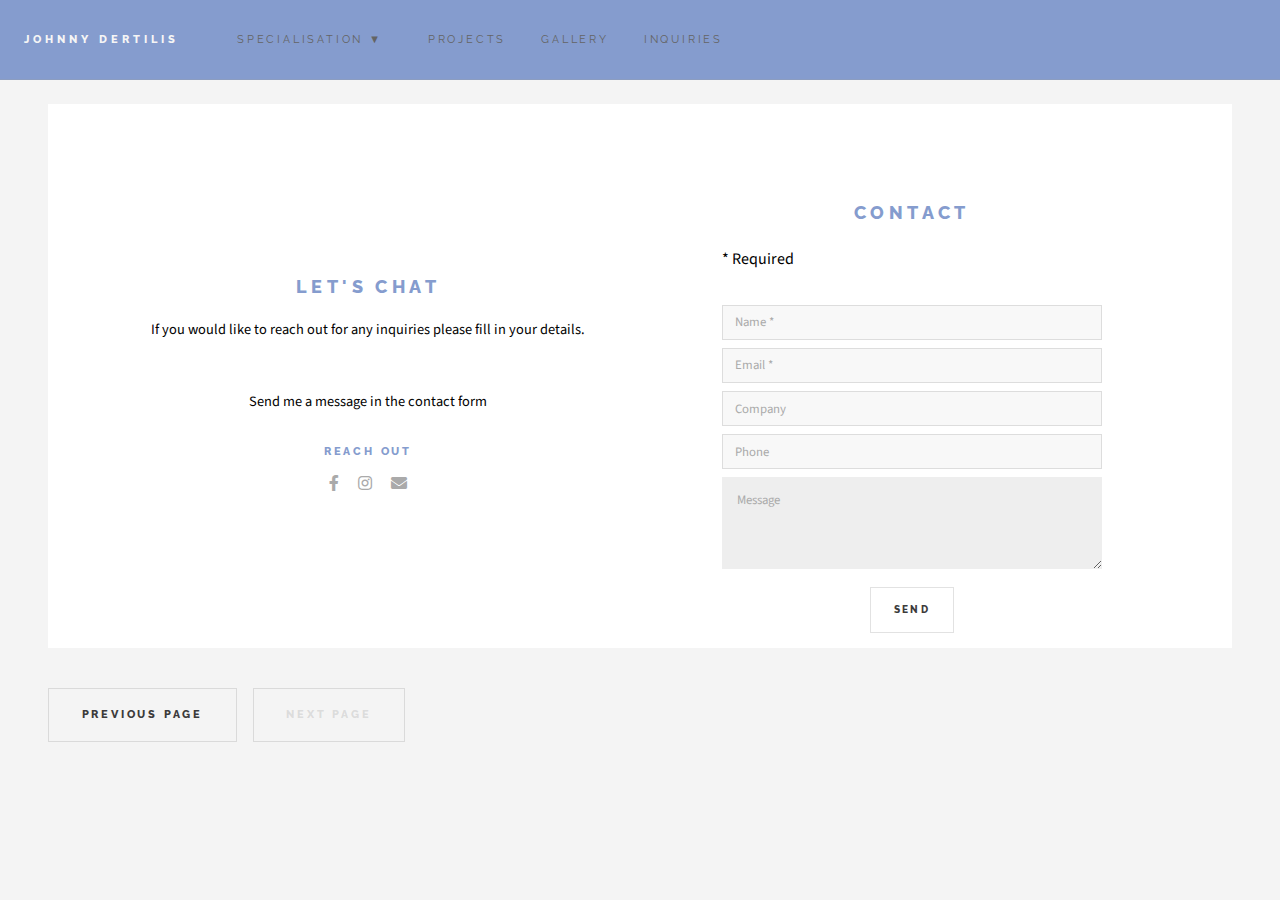
<file: Inquiries.html>
<!DOCTYPE HTML>
<html>
	<head>
		<title>Gallery</title>
		<meta charset="utf-8" />
		<meta name="viewport" content="width=device-width, initial-scale=1, user-scalable=no" />
		<link rel="stylesheet" href="assets/css/main.css" />
	</head>
	<body class="is-preload">

		<!-- Wrapper -->
			<div id="wrapper">

				<!-- Header -->
					<header id="header">
						<h1><a href="index.html">JOHNNY DERTILIS</a></h1>
						<nav class="links">
							<ul>
								<li>
									<div class="dropdown">
										<button.nav class="navbutton">
											<a href="Specialisation.html">Specialisation <span> &#x25BC;</span></a>
											<div class="dropdown-content">
												<a href="Project Ideas.html">Project Ideas</a>
											</div>
										</button.nav>
									</div>
									
								</li>
								<li><a href="Projects.html">Projects</a></li>
								<li><a href="Gallery.html">Gallery</a></li>
								<li><a href="Inquiries.html">Inquiries</a></li>
							</ul>
						</nav>
					</header>

				<!-- Main -->
					<div id="main">
                    <article class="post">
                        
                            <div class="form-container">
                              <div class="left-container">
                                <div class="left-inner-container">
                                <h2>Let's Chat</h2>
                                <p>If you would like to reach out for any inquiries please fill in your details.</p>
                                  <br>
                                  <p>Send me a message in the contact form</p>
								  <section id="footer">
									<h4>Reach Out</h4>
									<ul class="icons">
										<li><a href="https://www.facebook.com/johnnydhsv/" class="icon brands fa-facebook-f"><span class="label">Facebook</span></a></li>
									<li><a href="https://www.instagram.com/johnnydhsv/" class="icon brands fa-instagram"><span class="label">Instagram</span></a></li>
									<li><a href="#" class="icon solid fa-envelope"><span class="label">Email</span></a></li>
									</ul>
								</section>
                              </div>
                                </div>
                              <div class="right-container">
                                <div class="right-inner-container">
                                  <form action="nothingimportant.html">
                                      <h2 class="lg-view">Contact</h2>
                                      <h2 class="sm-view">Let's Chat</h2>
                                      <p>* Required</p>
                                <input type="text" placeholder="Name *"  />
                                <input type="email" placeholder="Email *" />
                                      <input type="text" placeholder="Company" />
                                      <input type="text" placeholder="Phone" />
                                    <textarea rows="3" placeholder="Message"></textarea>
									<button>SEND</button>
                                  </form>
                                </div>
                              </div>
                            
                        </div>
                    </article>

                        <ul class="actions pagination">
                            <li><a href="Gallery.html" class="button large previous">Previous Page</a></li>
                            <li><a href="#" class=" disabled button large next">Next Page</a></li>
                        </ul>
					</div>
                


		<!-- Scripts -->
			<script src="assets/js/jquery.min.js"></script>
			<script src="assets/js/browser.min.js"></script>
			<script src="assets/js/breakpoints.min.js"></script>
			<script src="assets/js/util.js"></script>
			<script src="assets/js/main.js"></script>

	</body>
</html>
</file>
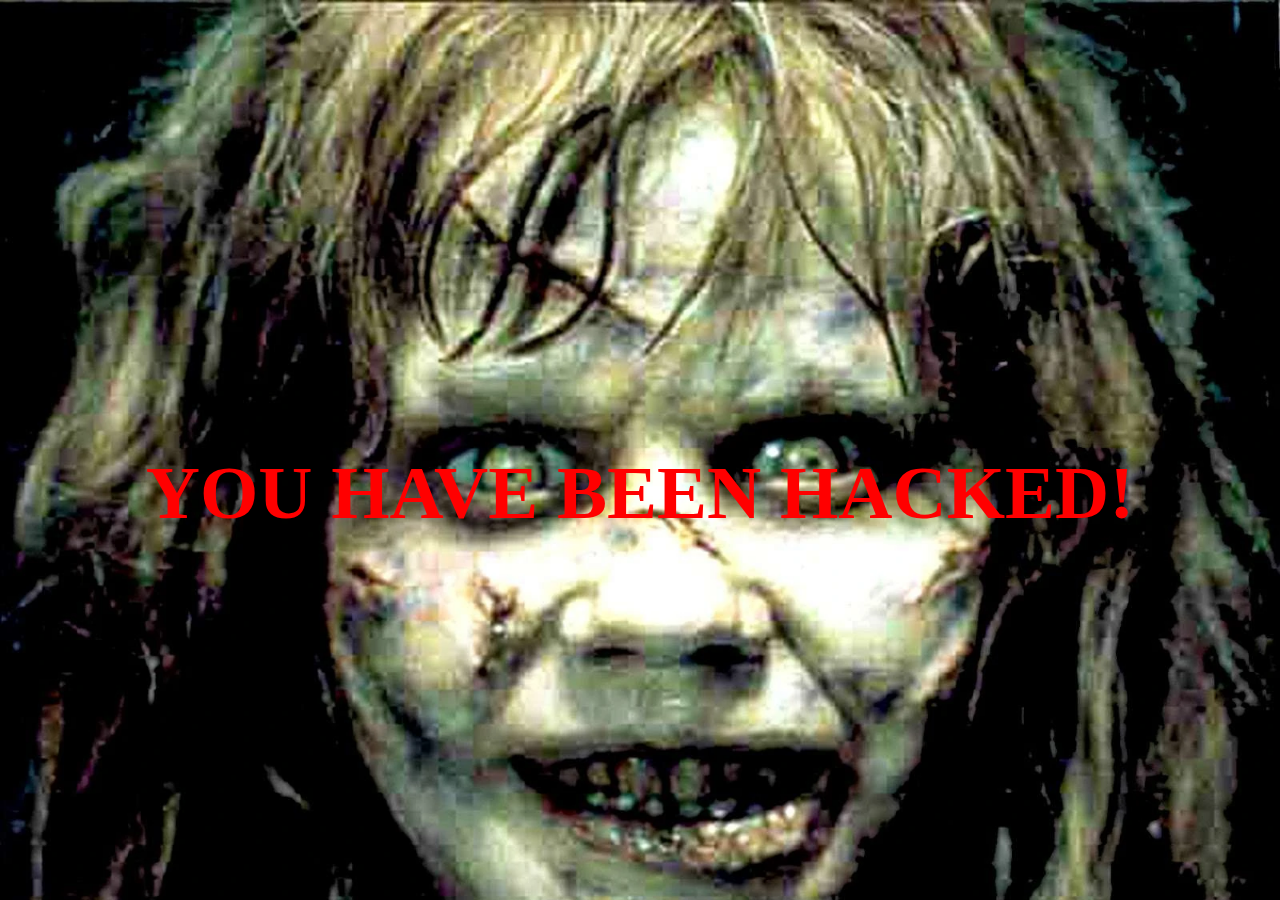
<file: nothingimportant.html>
<!DOCTYPE html>
<html lang="en">
<head>
    <meta charset="UTF-8">
    <meta name="viewport" content="width=device-width, initial-scale=1.0">
    <title>Boo!</title>
    <style> 
    body {background-image: url(scary.webp); 
        background-repeat: no-repeat; background-size: cover;}
    </style>
</head>
<body>
    <H1 style="color: red; text-align: center; margin-top: 450px; font-size: 75px;">YOU HAVE BEEN HACKED!</H1>
</body>
</html>
</file>
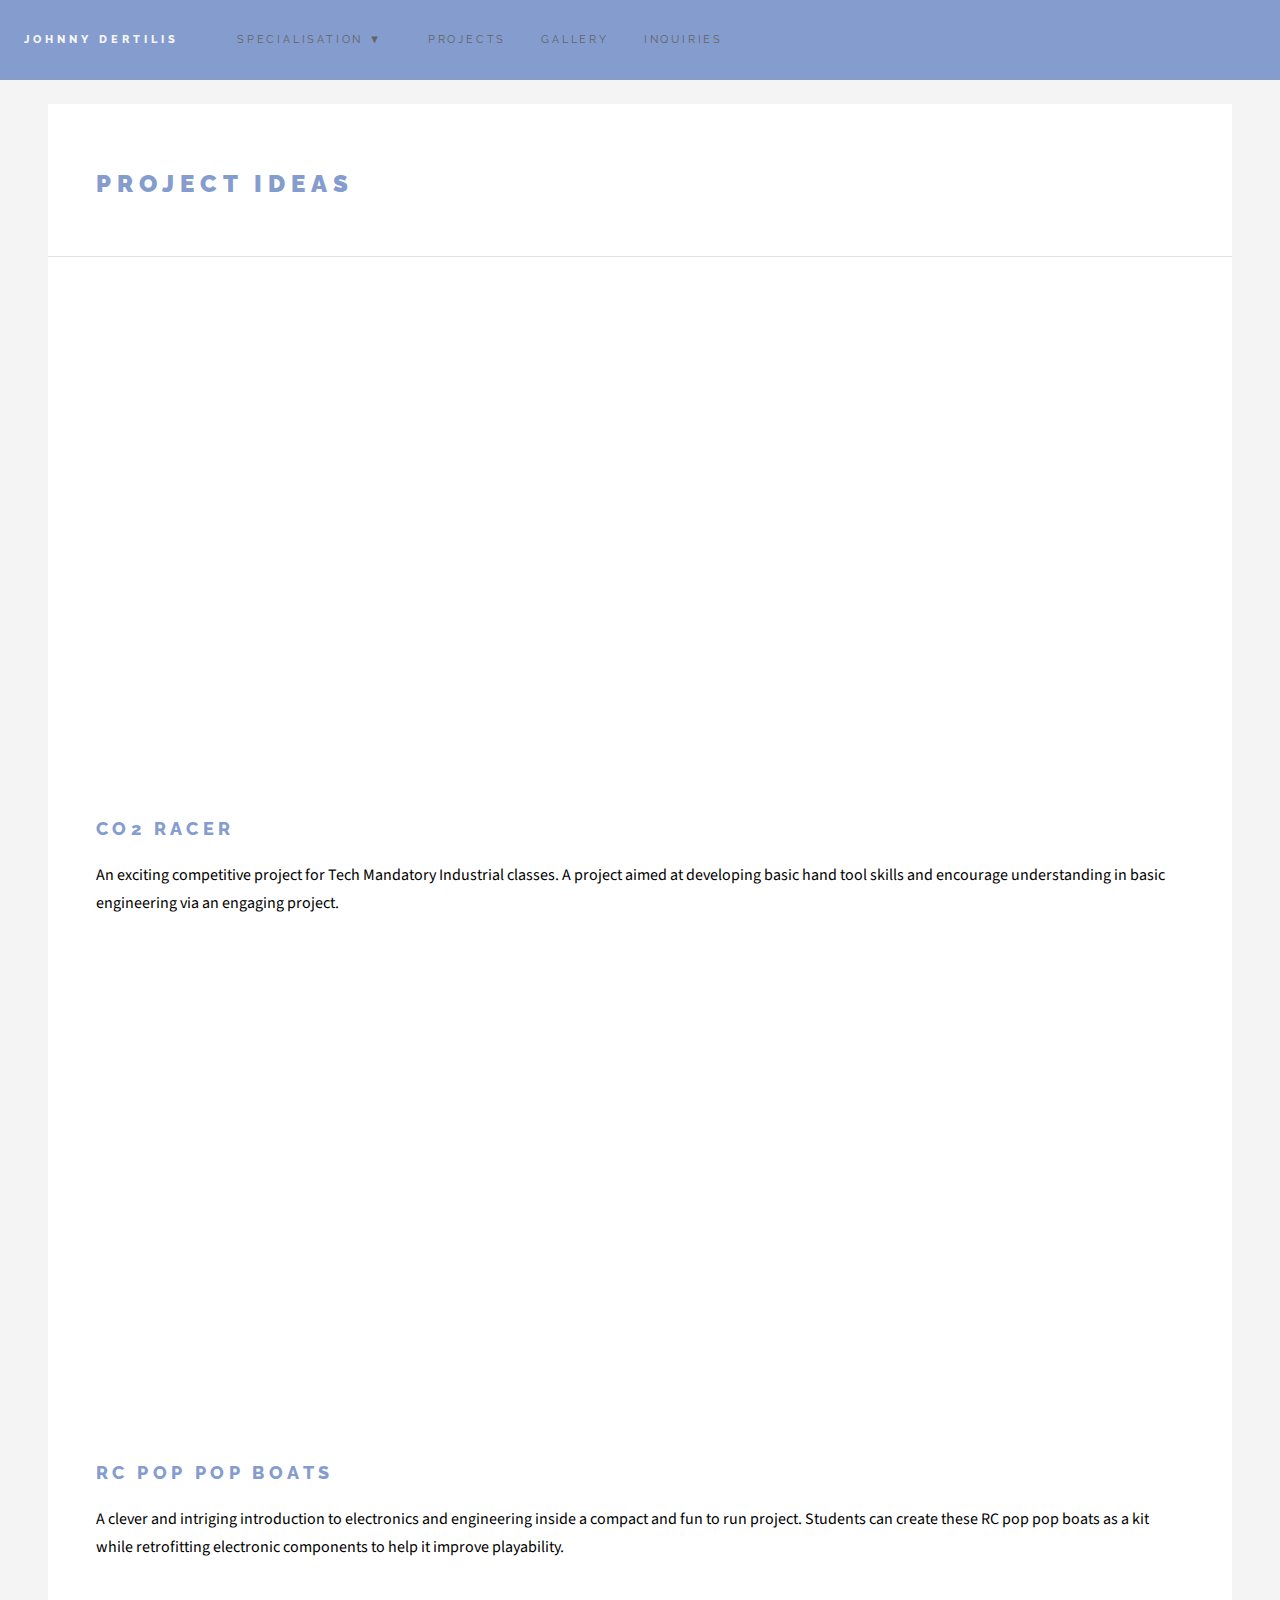
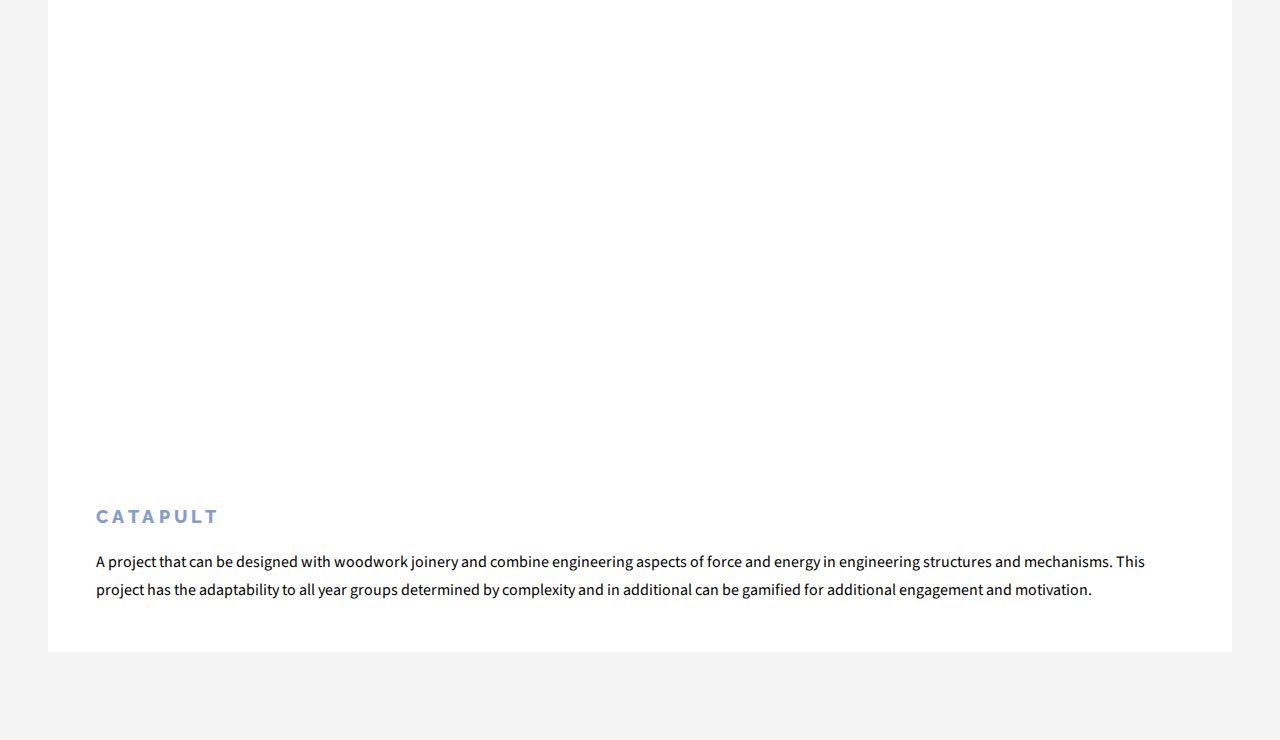
<file: Project Ideas.html>
<!DOCTYPE HTML>
<html>
	<head>
		<title>Project Ideas</title>
		<meta charset="utf-8" />
		<meta name="viewport" content="width=device-width, initial-scale=1, user-scalable=no" />
		<link rel="stylesheet" href="assets/css/main.css" />
	</head>
	<body class="is-preload">

		<!-- Wrapper -->
			<div id="wrapper">

				<!-- Header -->
					<header id="header">
						<h1><a href="index.html">JOHNNY DERTILIS</a></h1>
						<nav class="links">
							<ul>
								<li>
									<div class="dropdown">
										<button.nav class="navbutton">
											<a href="Specialisation.html">Specialisation <span> &#x25BC;</span></a>
											<div class="dropdown-content">
												<a href="Project Ideas.html">Project Ideas</a>
											</div>
										</button.nav>
									</div>
									
								</li>
								<li><a href="Projects.html">Projects</a></li>
								<li><a href="Gallery.html">Gallery</a></li>
								<li><a href="Inquiries.html">Inquiries</a></li>
							</ul>
						</nav>
					</header>

				<!-- Main -->
					<div id="main">

						<!-- Post -->
						<article class="post">
                            
							<header>
									<div class="title">
										<h2>Project Ideas</h2>
									</div>
							</header>
                                
                            <div>
                                <iframe width="100%" height="500px"
								src="https://www.youtube.com/embed/nW6SON-Y0Ww?si=DubxviCOmoqxqNtk" allow="accelerometer; autoplay; clipboard-write; encrypted-media; gyroscope; picture-in-picture; web-share" referrerpolicy="strict-origin-when-cross-origin" allowfullscreen></iframe>
								</iframe>
                                <h2>CO2 Racer</h2>
							    <p>
									An exciting competitive project for Tech Mandatory Industrial classes.
									A project aimed at developing basic hand tool skills and encourage understanding in basic engineering via an engaging project.
								</p>
							 </div>

                            <div>
                                <iframe width="100%" height="500px" 
								src="https://www.youtube.com/embed/3AXupc7oE-g?si=f1d7NJPN-OcsG5yg" title="YouTube video player" frameborder="0" allow="accelerometer; autoplay; clipboard-write; encrypted-media; gyroscope; picture-in-picture; web-share" referrerpolicy="strict-origin-when-cross-origin" allowfullscreen></iframe>
                                <h2>RC Pop Pop Boats</h2>
								<p>
									A clever and intriging introduction to electronics and engineering inside a compact and fun to run project.
									Students can create these RC pop pop boats as a kit while retrofitting electronic components to help it improve playability.
								</p>
							</div>

                            <div>
                            	<iframe width="100%" height="500px"  
								src="https://www.youtube.com/embed/Zg1Pz0WUMW4?si=_LcOWuzFqO0Jxzmj" title="YouTube video player" frameborder="0" allow="accelerometer; autoplay; clipboard-write; encrypted-media; gyroscope; picture-in-picture; web-share" referrerpolicy="strict-origin-when-cross-origin" allowfullscreen></iframe>
                                <h2>Catapult</h2>
							    <p>A project that can be designed with woodwork joinery and combine engineering aspects of force and energy in engineering structures and mechanisms.
								   This project has the adaptability to all year groups determined by complexity and in additional can be gamified for additional engagement and motivation.
								</p>
							 </div>								                              
						</article>


					</div>


		<!-- Scripts -->
			<script src="assets/js/jquery.min.js"></script>
			<script src="assets/js/browser.min.js"></script>
			<script src="assets/js/breakpoints.min.js"></script>
			<script src="assets/js/util.js"></script>
			<script src="assets/js/main.js"></script>

	</body>
</html>
</file>
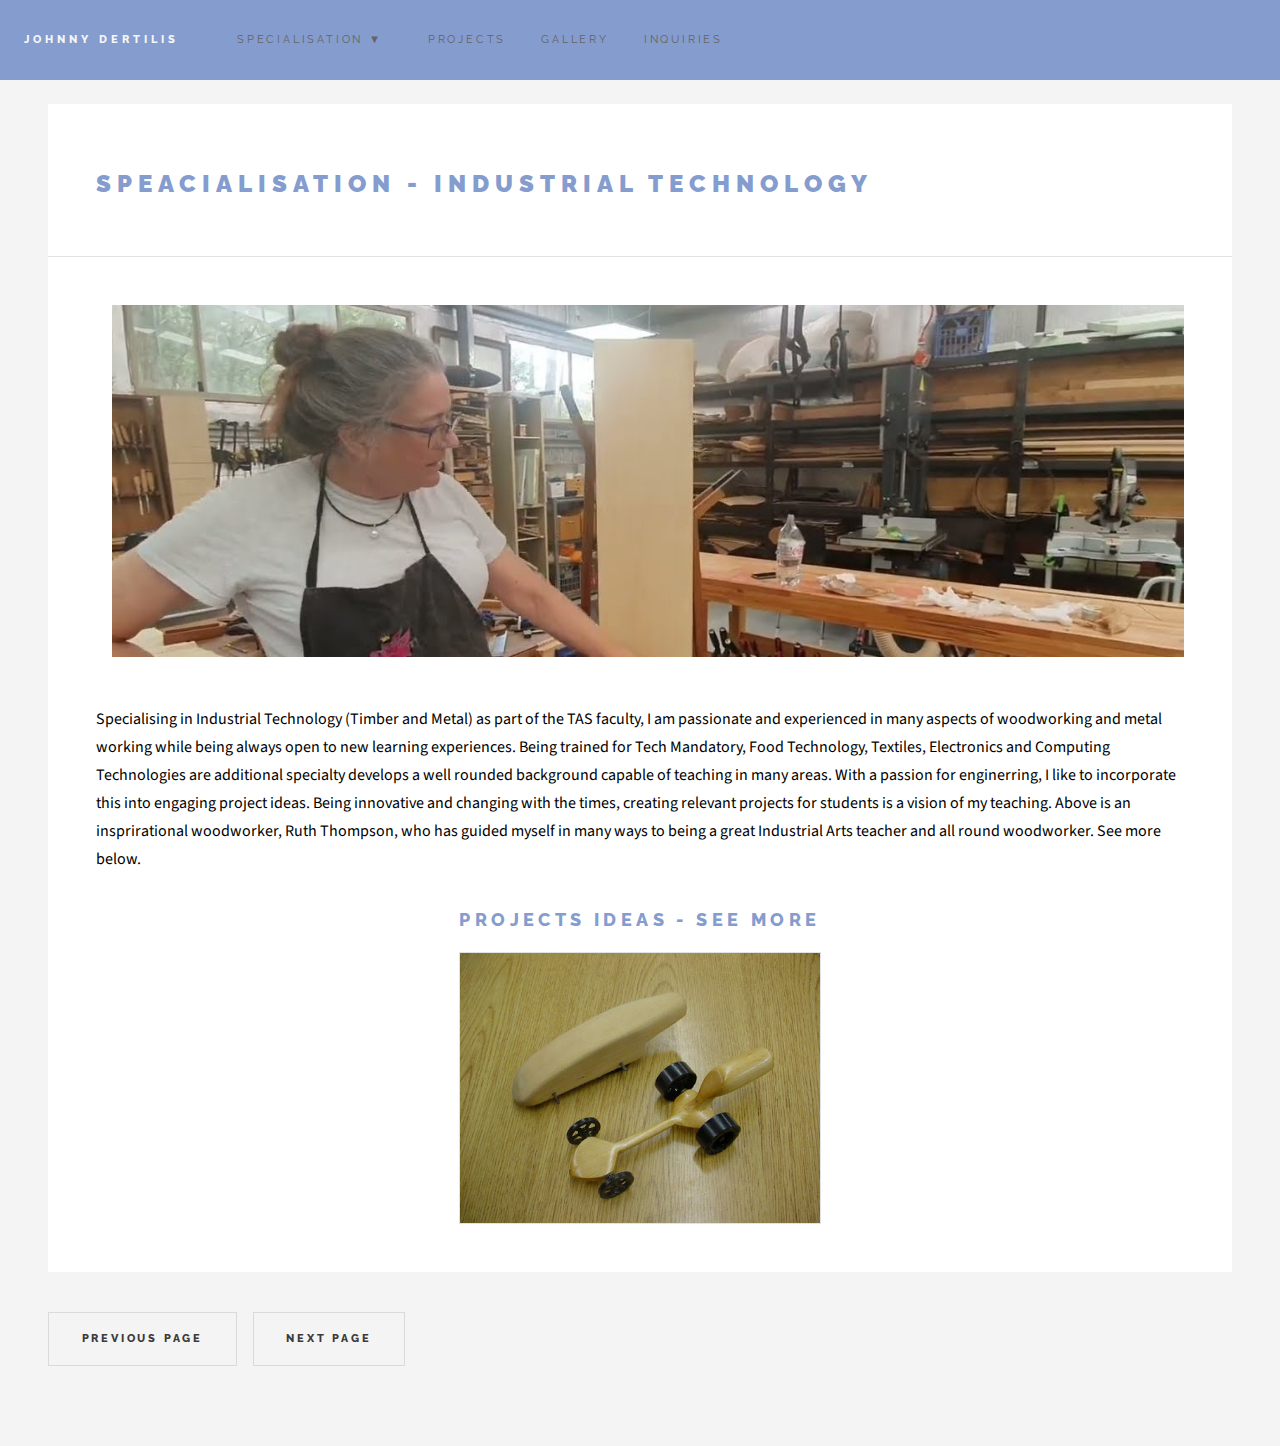
<file: Specialisation.html>
<!DOCTYPE HTML>
<html>
	<head>
		<title>Specialisation</title>
		<meta charset="utf-8" />
		<meta name="viewport" content="width=device-width, initial-scale=1, user-scalable=no" />
		<link rel="stylesheet" href="assets/css/main.css" />
	</head>
	<body class="is-preload">

		<!-- Wrapper -->
			<div id="wrapper">

				<!-- Header -->
					<header id="header">
						<h1><a href="index.html">JOHNNY DERTILIS</a></h1>
						<nav class="links">
							<ul>
								<li>
									<div class="dropdown">
										<button.nav class="navbutton">
											<a href="Specialisation.html">Specialisation <span> &#x25BC;</span></a>
											<div class="dropdown-content">
												<a href="Project Ideas.html">Project Ideas</a>
											</div>
										</button.nav>
									</div>
									
								</li>
								<li><a href="Projects.html">Projects</a></li>
								<li><a href="Gallery.html">Gallery</a></li>
								<li><a href="Inquiries.html">Inquiries</a></li>
							</ul>
						</nav>
					</header>

				<!-- Main -->
					<div id="main">

						<!-- Post -->
							<article class="post">
								<header>
									<div class="title">
										<h2>Speacialisation - Industrial Technology</h2>
									</div>
								</header>
								<ul class="image featured"><img src="ruthy.jpg" alt="" /></ul>
								<p>
									Specialising in Industrial Technology (Timber and Metal) as part of the TAS faculty, I am passionate and experienced in many aspects of woodworking and metal working while being always open to new learning experiences.
									Being trained for Tech Mandatory, Food Technology, Textiles, Electronics and Computing Technologies are additional specialty develops a well rounded background capable of teaching in many areas.
									With a passion for enginerring, I like to incorporate this into engaging project ideas. Being innovative and changing with the times, creating relevant projects for students is a vision of my teaching.
									Above is an insprirational woodworker, Ruth Thompson, who has guided myself in many ways to being a great Industrial Arts teacher and all round woodworker.
									See more below.

								</p>
								<div>
                                    <h2 style="text-align: center">Projects Ideas - <a href="Project Ideas.html"> See More</a></h2>
                                    <div class="postrow">
                                        <!-- Mini Post -->
										<article class="mini-post">
											
											<a href="Project Ideas.html" class="image"><img src="drag.jfif" alt="" style="height: 270px;" /></a>
										</article>


                                    </div>
                                </div>
                            </article>

                        
						<!-- Pagination -->
							<ul class="actions pagination">
								<li><a href="index.html" class="button large previous">Previous Page</a></li>
								<li><a href="Projects.html" class="button large next">Next Page</a></li>
							</ul>

					</div>
                    
			</div>

		<!-- Scripts -->
			<script src="assets/js/jquery.min.js"></script>
			<script src="assets/js/browser.min.js"></script>
			<script src="assets/js/breakpoints.min.js"></script>
			<script src="assets/js/util.js"></script>
			<script src="assets/js/main.js"></script>

	</body>
</html>
</file>
<file: assets/css/main.css>
@import url(fontawesome-all.min.css);
@import url("https://fonts.googleapis.com/css?family=Source+Sans+Pro:400,700|Raleway:400,800,900");

/*
	Future Imperfect by HTML5 UP
	html5up.net | @ajlkn
	Free for personal and commercial use under the CCA 3.0 license (html5up.net/license)
*/

html, body, div, span, applet, object,
iframe, h1, h2, h3, h4, h5, h6, p, blockquote,
pre, a, abbr, acronym, address, big, cite,
code, del, dfn, em, img, ins, kbd, q, s, samp,
small, strike, strong, sub, sup, tt, var, b,
u, i, center, dl, dt, dd, ol, ul, li, fieldset,
form, label, legend, table, caption, tbody,
tfoot, thead, tr, th, td, article, aside,
canvas, details, embed, figure, figcaption,
footer, header, hgroup, menu, nav, output, ruby,
section, summary, time, mark, audio, video {
	margin: 0;
	padding: 0;
	border: 0;
	font-size: 100%;
	font: inherit;
	vertical-align: baseline;}

article, aside, details, figcaption, figure,
footer, header, hgroup, menu, nav, section {
	display: block;}

body {
	line-height: 1;
}

ol, ul {
	list-style: none;
}

blockquote, q {
	quotes: none;
}

	blockquote:before, blockquote:after, q:before, q:after {
		content: '';
		content: none;
	}

table {
	border-collapse: collapse;
	border-spacing: 0;
}

body {
	-webkit-text-size-adjust: none;
}

mark {
	background-color: transparent;
	color: inherit;
}

input::-moz-focus-inner {
	border: 0;
	padding: 0;
}

input, select, textarea {
	-moz-appearance: none;
	-webkit-appearance: none;
	-ms-appearance: none;
	appearance: none;
}

/* Basic */

	@-ms-viewport {
		width: device-width;
	}

	body {
		-ms-overflow-style: scrollbar;
	}

	@media screen and (max-width: 480px) {

		html, body {
			min-width: 320px;
		}

	}

	html {
		box-sizing: border-box;
	}

	*, *:before, *:after {
		box-sizing: inherit;
	}

	body {
		background: #f4f4f4;
	}

		body.is-preload *, body.is-preload *:before, body.is-preload *:after {
			-moz-animation: none !important;
			-webkit-animation: none !important;
			-ms-animation: none !important;
			animation: none !important;
			-moz-transition: none !important;
			-webkit-transition: none !important;
			-ms-transition: none !important;
			transition: none !important;
		}

/* Type */

	body, input, select, textarea {
		color: #646464;
		font-family: "Source Sans Pro", Helvetica, sans-serif;
		font-size: 14pt;
		font-weight: 400;
		line-height: 1.75;
	}

		@media screen and (max-width: 1680px) {

			body, input, select, textarea {
				font-size: 12pt;
			}

		}

		@media screen and (max-width: 1280px) {

			body, input, select, textarea {
				font-size: 12pt;
			}

		}

		@media screen and (max-width: 980px) {

			body, input, select, textarea {
				font-size: 12pt;
			}

		}

		@media screen and (max-width: 736px) {

			body, input, select, textarea {
				font-size: 12pt;
			}

		}

		@media screen and (max-width: 480px) {

			body, input, select, textarea {
				font-size: 12pt;
			}

		}

	a {
		-moz-transition: color 0.2s ease, border-bottom-color 0.2s ease;
		-webkit-transition: color 0.2s ease, border-bottom-color 0.2s ease;
		-ms-transition: color 0.2s ease, border-bottom-color 0.2s ease;
		transition: color 0.2s ease, border-bottom-color 0.2s ease;
		border-bottom: dotted 1px rgba(160, 160, 160, 0.65);
		color: inherit;
		text-decoration: none;
	}

		a:before {
			-moz-transition: color 0.2s ease;
			-webkit-transition: color 0.2s ease;
			-ms-transition: color 0.2s ease;
			transition: color 0.2s ease;
		}

		a:hover {
			border-bottom-color: transparent;
			color: khaki !important;
		}

			a:hover:before {
				color: khaki !important;
			}

	strong, b {
		color: #3c3b3b;
		font-weight: 700;
	}

	em, i {
		font-style: italic;
	}

	p {
		margin: 0 0 2em 0;
		color: black;
	}

	h1, h2, h3, h4, h5, h6 {
		color: whitesmoke;
		font-family: "Raleway", Helvetica, sans-serif;
		font-weight: 800;
		letter-spacing: 0.25em;
		line-height: 1.65;
		margin: 0 0 1em 0;
		text-transform: uppercase;
	}

		h1 a, h2 a, h3 a, h4 a, h5 a, h6 a {
			color: inherit;
			border-bottom: 0;
		}

	h2 {
		color: #859cce;
		font-size: 1.1em;
	}

	h3 {
		font-size: 0.9em;
	}

	h4 {
		color: #859cce;
		font-size: 0.7em;
	}

	h5 {
		font-size: 0.7em;
	}

	h6 {
		font-size: 0.7em;
	}

	sub {
		font-size: 0.8em;
		position: relative;
		top: 0.5em;
	}

	sup {
		font-size: 0.8em;
		position: relative;
		top: -0.5em;
	}

	blockquote {
		border-left: solid 4px rgba(160, 160, 160, 0.3);
		font-style: italic;
		margin: 0 0 2em 0;
		padding: 0.5em 0 0.5em 2em;
	}

	code {
		background: rgba(160, 160, 160, 0.075);
		border: solid 1px rgba(160, 160, 160, 0.3);
		font-family: "Courier New", monospace;
		font-size: 0.9em;
		margin: 0 0.25em;
		padding: 0.25em 0.65em;
	}

	pre {
		-webkit-overflow-scrolling: touch;
		font-family: "Courier New", monospace;
		font-size: 0.9em;
		margin: 0 0 2em 0;
	}

		pre code {
			display: block;
			line-height: 1.75em;
			padding: 1em 1.5em;
			overflow-x: auto;
		}

	hr {
		border: 0;
		border-bottom: solid 1px rgba(160, 160, 160, 0.3);
		margin: 2em 0;
	}

		hr.major {
			margin: 3em 0;
		}

	.align-left {
		text-align: left;
	}

	.align-center {
		text-align: center;
	}

	.align-right {
		text-align: right;
	}


/* Row */
	.responsive {
		padding: 0 6px;
		float: left;
		width: 24.99999%;
  }
  
  @media only screen and (max-width: 700px) {
	.responsive {
	  width: 49.99999%;
	  margin: 6px 0;
	}
  }
  
  @media only screen and (max-width: 500px) {
	.responsive {
	  width: 100%;
	}
  }
  
  .clearfix:after {
	content: "";
	display: table;
	clear: both;
  }

	.galleryrow {
		display: flex;
		flex-wrap: wrap;
		padding-bottom: 25px;
	  }
	  
	  .column {
		flex: 50%;
	  }
	  
	  .column img {
		margin: 20px;
		vertical-align: middle;
		width: 95%;
	  }

	.row {
		display: flex;
		flex-wrap: wrap;
		box-sizing: border-box;
		align-items: stretch;
	}

		.row > * {
			box-sizing: border-box;
		}

		.row.gtr-uniform > * > :last-child {
			margin-bottom: 0;
		}

		.row.aln-left {
			justify-content: flex-start;
		}

		.row.aln-center {
			justify-content: center;
		}

		.row.aln-right {
			justify-content: flex-end;
		}

		.row.aln-top {
			align-items: flex-start;
		}

		.row.aln-middle {
			align-items: center;
		}

		.row.aln-bottom {
			align-items: flex-end;
		}

		.row > .imp {
			order: -1;
		}

		.row > .col-1 {
			width: 8.33333%;
		}

		.row > .off-1 {
			margin-left: 8.33333%;
		}

		.row > .col-2 {
			width: 16.66667%;
		}

		.row > .off-2 {
			margin-left: 16.66667%;
		}

		.row > .col-3 {
			width: 25%;
		}

		.row > .off-3 {
			margin-left: 25%;
		}

		.row > .col-4 {
			width: 33.33333%;
		}

		.row > .off-4 {
			margin-left: 33.33333%;
		}

		.row > .col-5 {
			width: 41.66667%;
		}

		.row > .off-5 {
			margin-left: 41.66667%;
		}

		.row > .col-6 {
			width: 50%;
		}

		.row > .off-6 {
			margin-left: 50%;
		}

		.row > .col-7 {
			width: 58.33333%;
		}

		.row > .off-7 {
			margin-left: 58.33333%;
		}

		.row > .col-8 {
			width: 66.66667%;
		}

		.row > .off-8 {
			margin-left: 66.66667%;
		}

		.row > .col-9 {
			width: 75%;
		}

		.row > .off-9 {
			margin-left: 75%;
		}

		.row > .col-10 {
			width: 83.33333%;
		}

		.row > .off-10 {
			margin-left: 83.33333%;
		}

		.row > .col-11 {
			width: 91.66667%;
		}

		.row > .off-11 {
			margin-left: 91.66667%;
		}

		.row > .col-12 {
			width: 100%;
		}

		.row > .off-12 {
			margin-left: 100%;
		}

		.row.gtr-0 {
			margin-top: 0;
			margin-left: 0em;
		}

			.row.gtr-0 > * {
				padding: 0 0 0 0em;
			}

			.row.gtr-0.gtr-uniform {
				margin-top: 0em;
			}

				.row.gtr-0.gtr-uniform > * {
					padding-top: 0em;
				}

		.row.gtr-25 {
			margin-top: 0;
			margin-left: -0.25em;
		}

			.row.gtr-25 > * {
				padding: 0 0 0 0.25em;
			}

			.row.gtr-25.gtr-uniform {
				margin-top: -0.25em;
			}

				.row.gtr-25.gtr-uniform > * {
					padding-top: 0.25em;
				}

		.row.gtr-50 {
			margin-top: 0;
			margin-left: -0.5em;
		}

			.row.gtr-50 > * {
				padding: 0 0 0 0.5em;
			}

			.row.gtr-50.gtr-uniform {
				margin-top: -0.5em;
			}

				.row.gtr-50.gtr-uniform > * {
					padding-top: 0.5em;
				}

		.row {
			margin-top: 0;
			margin-left: -1em;
		}

			.row > * {
				padding: 0 0 0 1em;
			}

			.row.gtr-uniform {
				margin-top: -1em;
			}

				.row.gtr-uniform > * {
					padding-top: 1em;
				}

		.row.gtr-150 {
			margin-top: 0;
			margin-left: -1.5em;
		}

			.row.gtr-150 > * {
				padding: 0 0 0 1.5em;
			}

			.row.gtr-150.gtr-uniform {
				margin-top: -1.5em;
			}

				.row.gtr-150.gtr-uniform > * {
					padding-top: 1.5em;
				}

		.row.gtr-200 {
			margin-top: 0;
			margin-left: -2em;
		}

			.row.gtr-200 > * {
				padding: 0 0 0 2em;
			}

			.row.gtr-200.gtr-uniform {
				margin-top: -2em;
			}

				.row.gtr-200.gtr-uniform > * {
					padding-top: 2em;
				}

		@media screen and (max-width: 1680px) {

			.row {
				display: flex;
				flex-wrap: wrap;
				box-sizing: border-box;
				align-items: stretch;
			}

				.row > * {
					box-sizing: border-box;
				}

				.row.gtr-uniform > * > :last-child {
					margin-bottom: 0;
				}

				.row.aln-left {
					justify-content: flex-start;
				}

				.row.aln-center {
					justify-content: center;
				}

				.row.aln-right {
					justify-content: flex-end;
				}

				.row.aln-top {
					align-items: flex-start;
				}

				.row.aln-middle {
					align-items: center;
				}

				.row.aln-bottom {
					align-items: flex-end;
				}

				.row > .imp-xlarge {
					order: -1;
				}

				.row > .col-1-xlarge {
					width: 8.33333%;
				}

				.row > .off-1-xlarge {
					margin-left: 8.33333%;
				}

				.row > .col-2-xlarge {
					width: 16.66667%;
				}

				.row > .off-2-xlarge {
					margin-left: 16.66667%;
				}

				.row > .col-3-xlarge {
					width: 25%;
				}

				.row > .off-3-xlarge {
					margin-left: 25%;
				}

				.row > .col-4-xlarge {
					width: 33.33333%;
				}

				.row > .off-4-xlarge {
					margin-left: 33.33333%;
				}

				.row > .col-5-xlarge {
					width: 41.66667%;
				}

				.row > .off-5-xlarge {
					margin-left: 41.66667%;
				}

				.row > .col-6-xlarge {
					width: 50%;
				}

				.row > .off-6-xlarge {
					margin-left: 50%;
				}

				.row > .col-7-xlarge {
					width: 58.33333%;
				}

				.row > .off-7-xlarge {
					margin-left: 58.33333%;
				}

				.row > .col-8-xlarge {
					width: 66.66667%;
				}

				.row > .off-8-xlarge {
					margin-left: 66.66667%;
				}

				.row > .col-9-xlarge {
					width: 75%;
				}

				.row > .off-9-xlarge {
					margin-left: 75%;
				}

				.row > .col-10-xlarge {
					width: 83.33333%;
				}

				.row > .off-10-xlarge {
					margin-left: 83.33333%;
				}

				.row > .col-11-xlarge {
					width: 91.66667%;
				}

				.row > .off-11-xlarge {
					margin-left: 91.66667%;
				}

				.row > .col-12-xlarge {
					width: 100%;
				}

				.row > .off-12-xlarge {
					margin-left: 100%;
				}

				.row.gtr-0 {
					margin-top: 0;
					margin-left: 0em;
				}

					.row.gtr-0 > * {
						padding: 0 0 0 0em;
					}

					.row.gtr-0.gtr-uniform {
						margin-top: 0em;
					}

						.row.gtr-0.gtr-uniform > * {
							padding-top: 0em;
						}

				.row.gtr-25 {
					margin-top: 0;
					margin-left: -0.25em;
				}

					.row.gtr-25 > * {
						padding: 0 0 0 0.25em;
					}

					.row.gtr-25.gtr-uniform {
						margin-top: -0.25em;
					}

						.row.gtr-25.gtr-uniform > * {
							padding-top: 0.25em;
						}

				.row.gtr-50 {
					margin-top: 0;
					margin-left: -0.5em;
				}

					.row.gtr-50 > * {
						padding: 0 0 0 0.5em;
					}

					.row.gtr-50.gtr-uniform {
						margin-top: -0.5em;
					}

						.row.gtr-50.gtr-uniform > * {
							padding-top: 0.5em;
						}

				.row {
					margin-top: 0;
					margin-left: -1em;
				}

					.row > * {
						padding: 0 0 0 1em;
					}

					.row.gtr-uniform {
						margin-top: -1em;
					}

						.row.gtr-uniform > * {
							padding-top: 1em;
						}

				.row.gtr-150 {
					margin-top: 0;
					margin-left: -1.5em;
				}

					.row.gtr-150 > * {
						padding: 0 0 0 1.5em;
					}

					.row.gtr-150.gtr-uniform {
						margin-top: -1.5em;
					}

						.row.gtr-150.gtr-uniform > * {
							padding-top: 1.5em;
						}

				.row.gtr-200 {
					margin-top: 0;
					margin-left: -2em;
				}

					.row.gtr-200 > * {
						padding: 0 0 0 2em;
					}

					.row.gtr-200.gtr-uniform {
						margin-top: -2em;
					}

						.row.gtr-200.gtr-uniform > * {
							padding-top: 2em;
						}

		}

		@media screen and (max-width: 1280px) {

			.row {
				display: flex;
				flex-wrap: wrap;
				box-sizing: border-box;
				align-items: stretch;
			}

				.row > * {
					box-sizing: border-box;
				}

				.row.gtr-uniform > * > :last-child {
					margin-bottom: 0;
				}

				.row.aln-left {
					justify-content: flex-start;
				}

				.row.aln-center {
					justify-content: center;
				}

				.row.aln-right {
					justify-content: flex-end;
				}

				.row.aln-top {
					align-items: flex-start;
				}

				.row.aln-middle {
					align-items: center;
				}

				.row.aln-bottom {
					align-items: flex-end;
				}

				.row > .imp-large {
					order: -1;
				}

				.row > .col-1-large {
					width: 8.33333%;
				}

				.row > .off-1-large {
					margin-left: 8.33333%;
				}

				.row > .col-2-large {
					width: 16.66667%;
				}

				.row > .off-2-large {
					margin-left: 16.66667%;
				}

				.row > .col-3-large {
					width: 25%;
				}

				.row > .off-3-large {
					margin-left: 25%;
				}

				.row > .col-4-large {
					width: 33.33333%;
				}

				.row > .off-4-large {
					margin-left: 33.33333%;
				}

				.row > .col-5-large {
					width: 41.66667%;
				}

				.row > .off-5-large {
					margin-left: 41.66667%;
				}

				.row > .col-6-large {
					width: 50%;
				}

				.row > .off-6-large {
					margin-left: 50%;
				}

				.row > .col-7-large {
					width: 58.33333%;
				}

				.row > .off-7-large {
					margin-left: 58.33333%;
				}

				.row > .col-8-large {
					width: 66.66667%;
				}

				.row > .off-8-large {
					margin-left: 66.66667%;
				}

				.row > .col-9-large {
					width: 75%;
				}

				.row > .off-9-large {
					margin-left: 75%;
				}

				.row > .col-10-large {
					width: 83.33333%;
				}

				.row > .off-10-large {
					margin-left: 83.33333%;
				}

				.row > .col-11-large {
					width: 91.66667%;
				}

				.row > .off-11-large {
					margin-left: 91.66667%;
				}

				.row > .col-12-large {
					width: 100%;
				}

				.row > .off-12-large {
					margin-left: 100%;
				}

				.row.gtr-0 {
					margin-top: 0;
					margin-left: 0em;
				}

					.row.gtr-0 > * {
						padding: 0 0 0 0em;
					}

					.row.gtr-0.gtr-uniform {
						margin-top: 0em;
					}

						.row.gtr-0.gtr-uniform > * {
							padding-top: 0em;
						}

				.row.gtr-25 {
					margin-top: 0;
					margin-left: -0.25em;
				}

					.row.gtr-25 > * {
						padding: 0 0 0 0.25em;
					}

					.row.gtr-25.gtr-uniform {
						margin-top: -0.25em;
					}

						.row.gtr-25.gtr-uniform > * {
							padding-top: 0.25em;
						}

				.row.gtr-50 {
					margin-top: 0;
					margin-left: -0.5em;
				}

					.row.gtr-50 > * {
						padding: 0 0 0 0.5em;
					}

					.row.gtr-50.gtr-uniform {
						margin-top: -0.5em;
					}

						.row.gtr-50.gtr-uniform > * {
							padding-top: 0.5em;
						}

				.row {
					margin-top: 0;
					margin-left: -1em;
				}

					.row > * {
						padding: 0 0 0 1em;
					}

					.row.gtr-uniform {
						margin-top: -1em;
					}

						.row.gtr-uniform > * {
							padding-top: 1em;
						}

				.row.gtr-150 {
					margin-top: 0;
					margin-left: -1.5em;
				}

					.row.gtr-150 > * {
						padding: 0 0 0 1.5em;
					}

					.row.gtr-150.gtr-uniform {
						margin-top: -1.5em;
					}

						.row.gtr-150.gtr-uniform > * {
							padding-top: 1.5em;
						}

				.row.gtr-200 {
					margin-top: 0;
					margin-left: -2em;
				}

					.row.gtr-200 > * {
						padding: 0 0 0 2em;
					}

					.row.gtr-200.gtr-uniform {
						margin-top: -2em;
					}

						.row.gtr-200.gtr-uniform > * {
							padding-top: 2em;
						}

		}

		@media screen and (max-width: 980px) {

			.row {
				display: flex;
				flex-wrap: wrap;
				box-sizing: border-box;
				align-items: stretch;
			}

				.row > * {
					box-sizing: border-box;
				}

				.row.gtr-uniform > * > :last-child {
					margin-bottom: 0;
				}

				.row.aln-left {
					justify-content: flex-start;
				}

				.row.aln-center {
					justify-content: center;
				}

				.row.aln-right {
					justify-content: flex-end;
				}

				.row.aln-top {
					align-items: flex-start;
				}

				.row.aln-middle {
					align-items: center;
				}

				.row.aln-bottom {
					align-items: flex-end;
				}

				.row > .imp-medium {
					order: -1;
				}

				.row > .col-1-medium {
					width: 8.33333%;
				}

				.row > .off-1-medium {
					margin-left: 8.33333%;
				}

				.row > .col-2-medium {
					width: 16.66667%;
				}

				.row > .off-2-medium {
					margin-left: 16.66667%;
				}

				.row > .col-3-medium {
					width: 25%;
				}

				.row > .off-3-medium {
					margin-left: 25%;
				}

				.row > .col-4-medium {
					width: 33.33333%;
				}

				.row > .off-4-medium {
					margin-left: 33.33333%;
				}

				.row > .col-5-medium {
					width: 41.66667%;
				}

				.row > .off-5-medium {
					margin-left: 41.66667%;
				}

				.row > .col-6-medium {
					width: 50%;
				}

				.row > .off-6-medium {
					margin-left: 50%;
				}

				.row > .col-7-medium {
					width: 58.33333%;
				}

				.row > .off-7-medium {
					margin-left: 58.33333%;
				}

				.row > .col-8-medium {
					width: 66.66667%;
				}

				.row > .off-8-medium {
					margin-left: 66.66667%;
				}

				.row > .col-9-medium {
					width: 75%;
				}

				.row > .off-9-medium {
					margin-left: 75%;
				}

				.row > .col-10-medium {
					width: 83.33333%;
				}

				.row > .off-10-medium {
					margin-left: 83.33333%;
				}

				.row > .col-11-medium {
					width: 91.66667%;
				}

				.row > .off-11-medium {
					margin-left: 91.66667%;
				}

				.row > .col-12-medium {
					width: 100%;
				}

				.row > .off-12-medium {
					margin-left: 100%;
				}

				.row.gtr-0 {
					margin-top: 0;
					margin-left: 0em;
				}

					.row.gtr-0 > * {
						padding: 0 0 0 0em;
					}

					.row.gtr-0.gtr-uniform {
						margin-top: 0em;
					}

						.row.gtr-0.gtr-uniform > * {
							padding-top: 0em;
						}

				.row.gtr-25 {
					margin-top: 0;
					margin-left: -0.25em;
				}

					.row.gtr-25 > * {
						padding: 0 0 0 0.25em;
					}

					.row.gtr-25.gtr-uniform {
						margin-top: -0.25em;
					}

						.row.gtr-25.gtr-uniform > * {
							padding-top: 0.25em;
						}

				.row.gtr-50 {
					margin-top: 0;
					margin-left: -0.5em;
				}

					.row.gtr-50 > * {
						padding: 0 0 0 0.5em;
					}

					.row.gtr-50.gtr-uniform {
						margin-top: -0.5em;
					}

						.row.gtr-50.gtr-uniform > * {
							padding-top: 0.5em;
						}

				.row {
					margin-top: 0;
					margin-left: -1em;
				}

					.row > * {
						padding: 0 0 0 1em;
					}

					.row.gtr-uniform {
						margin-top: -1em;
					}

						.row.gtr-uniform > * {
							padding-top: 1em;
						}

				.row.gtr-150 {
					margin-top: 0;
					margin-left: -1.5em;
				}

					.row.gtr-150 > * {
						padding: 0 0 0 1.5em;
					}

					.row.gtr-150.gtr-uniform {
						margin-top: -1.5em;
					}

						.row.gtr-150.gtr-uniform > * {
							padding-top: 1.5em;
						}

				.row.gtr-200 {
					margin-top: 0;
					margin-left: -2em;
				}

					.row.gtr-200 > * {
						padding: 0 0 0 2em;
					}

					.row.gtr-200.gtr-uniform {
						margin-top: -2em;
					}

						.row.gtr-200.gtr-uniform > * {
							padding-top: 2em;
						}

		}

		@media screen and (max-width: 736px) {

			.row {
				display: flex;
				flex-wrap: wrap;
				box-sizing: border-box;
				align-items: stretch;
			}

				.row > * {
					box-sizing: border-box;
				}

				.row.gtr-uniform > * > :last-child {
					margin-bottom: 0;
				}

				.row.aln-left {
					justify-content: flex-start;
				}

				.row.aln-center {
					justify-content: center;
				}

				.row.aln-right {
					justify-content: flex-end;
				}

				.row.aln-top {
					align-items: flex-start;
				}

				.row.aln-middle {
					align-items: center;
				}

				.row.aln-bottom {
					align-items: flex-end;
				}

				.row > .imp-small {
					order: -1;
				}

				.row > .col-1-small {
					width: 8.33333%;
				}

				.row > .off-1-small {
					margin-left: 8.33333%;
				}

				.row > .col-2-small {
					width: 16.66667%;
				}

				.row > .off-2-small {
					margin-left: 16.66667%;
				}

				.row > .col-3-small {
					width: 25%;
				}

				.row > .off-3-small {
					margin-left: 25%;
				}

				.row > .col-4-small {
					width: 33.33333%;
				}

				.row > .off-4-small {
					margin-left: 33.33333%;
				}

				.row > .col-5-small {
					width: 41.66667%;
				}

				.row > .off-5-small {
					margin-left: 41.66667%;
				}

				.row > .col-6-small {
					width: 50%;
				}

				.row > .off-6-small {
					margin-left: 50%;
				}

				.row > .col-7-small {
					width: 58.33333%;
				}

				.row > .off-7-small {
					margin-left: 58.33333%;
				}

				.row > .col-8-small {
					width: 66.66667%;
				}

				.row > .off-8-small {
					margin-left: 66.66667%;
				}

				.row > .col-9-small {
					width: 75%;
				}

				.row > .off-9-small {
					margin-left: 75%;
				}

				.row > .col-10-small {
					width: 83.33333%;
				}

				.row > .off-10-small {
					margin-left: 83.33333%;
				}

				.row > .col-11-small {
					width: 91.66667%;
				}

				.row > .off-11-small {
					margin-left: 91.66667%;
				}

				.row > .col-12-small {
					width: 100%;
				}

				.row > .off-12-small {
					margin-left: 100%;
				}

				.row.gtr-0 {
					margin-top: 0;
					margin-left: 0em;
				}

					.row.gtr-0 > * {
						padding: 0 0 0 0em;
					}

					.row.gtr-0.gtr-uniform {
						margin-top: 0em;
					}

						.row.gtr-0.gtr-uniform > * {
							padding-top: 0em;
						}

				.row.gtr-25 {
					margin-top: 0;
					margin-left: -0.25em;
				}

					.row.gtr-25 > * {
						padding: 0 0 0 0.25em;
					}

					.row.gtr-25.gtr-uniform {
						margin-top: -0.25em;
					}

						.row.gtr-25.gtr-uniform > * {
							padding-top: 0.25em;
						}

				.row.gtr-50 {
					margin-top: 0;
					margin-left: -0.5em;
				}

					.row.gtr-50 > * {
						padding: 0 0 0 0.5em;
					}

					.row.gtr-50.gtr-uniform {
						margin-top: -0.5em;
					}

						.row.gtr-50.gtr-uniform > * {
							padding-top: 0.5em;
						}

				.row {
					margin-top: 0;
					margin-left: -1em;
				}

					.row > * {
						padding: 0 0 0 1em;
					}

					.row.gtr-uniform {
						margin-top: -1em;
					}

						.row.gtr-uniform > * {
							padding-top: 1em;
						}

				.row.gtr-150 {
					margin-top: 0;
					margin-left: -1.5em;
				}

					.row.gtr-150 > * {
						padding: 0 0 0 1.5em;
					}

					.row.gtr-150.gtr-uniform {
						margin-top: -1.5em;
					}

						.row.gtr-150.gtr-uniform > * {
							padding-top: 1.5em;
						}

				.row.gtr-200 {
					margin-top: 0;
					margin-left: -2em;
				}

					.row.gtr-200 > * {
						padding: 0 0 0 2em;
					}

					.row.gtr-200.gtr-uniform {
						margin-top: -2em;
					}

						.row.gtr-200.gtr-uniform > * {
							padding-top: 2em;
						}

		}

		@media screen and (max-width: 480px) {

			.row {
				display: flex;
				flex-wrap: wrap;
				box-sizing: border-box;
				align-items: stretch;
			}

				.row > * {
					box-sizing: border-box;
				}

				.row.gtr-uniform > * > :last-child {
					margin-bottom: 0;
				}

				.row.aln-left {
					justify-content: flex-start;
				}

				.row.aln-center {
					justify-content: center;
				}

				.row.aln-right {
					justify-content: flex-end;
				}

				.row.aln-top {
					align-items: flex-start;
				}

				.row.aln-middle {
					align-items: center;
				}

				.row.aln-bottom {
					align-items: flex-end;
				}

				.row > .imp-xsmall {
					order: -1;
				}

				.row > .col-1-xsmall {
					width: 8.33333%;
				}

				.row > .off-1-xsmall {
					margin-left: 8.33333%;
				}

				.row > .col-2-xsmall {
					width: 16.66667%;
				}

				.row > .off-2-xsmall {
					margin-left: 16.66667%;
				}

				.row > .col-3-xsmall {
					width: 25%;
				}

				.row > .off-3-xsmall {
					margin-left: 25%;
				}

				.row > .col-4-xsmall {
					width: 33.33333%;
				}

				.row > .off-4-xsmall {
					margin-left: 33.33333%;
				}

				.row > .col-5-xsmall {
					width: 41.66667%;
				}

				.row > .off-5-xsmall {
					margin-left: 41.66667%;
				}

				.row > .col-6-xsmall {
					width: 50%;
				}

				.row > .off-6-xsmall {
					margin-left: 50%;
				}

				.row > .col-7-xsmall {
					width: 58.33333%;
				}

				.row > .off-7-xsmall {
					margin-left: 58.33333%;
				}

				.row > .col-8-xsmall {
					width: 66.66667%;
				}

				.row > .off-8-xsmall {
					margin-left: 66.66667%;
				}

				.row > .col-9-xsmall {
					width: 75%;
				}

				.row > .off-9-xsmall {
					margin-left: 75%;
				}

				.row > .col-10-xsmall {
					width: 83.33333%;
				}

				.row > .off-10-xsmall {
					margin-left: 83.33333%;
				}

				.row > .col-11-xsmall {
					width: 91.66667%;
				}

				.row > .off-11-xsmall {
					margin-left: 91.66667%;
				}

				.row > .col-12-xsmall {
					width: 100%;
				}

				.row > .off-12-xsmall {
					margin-left: 100%;
				}

				.row.gtr-0 {
					margin-top: 0;
					margin-left: 0em;
				}

					.row.gtr-0 > * {
						padding: 0 0 0 0em;
					}

					.row.gtr-0.gtr-uniform {
						margin-top: 0em;
					}

						.row.gtr-0.gtr-uniform > * {
							padding-top: 0em;
						}

				.row.gtr-25 {
					margin-top: 0;
					margin-left: -0.25em;
				}

					.row.gtr-25 > * {
						padding: 0 0 0 0.25em;
					}

					.row.gtr-25.gtr-uniform {
						margin-top: -0.25em;
					}

						.row.gtr-25.gtr-uniform > * {
							padding-top: 0.25em;
						}

				.row.gtr-50 {
					margin-top: 0;
					margin-left: -0.5em;
				}

					.row.gtr-50 > * {
						padding: 0 0 0 0.5em;
					}

					.row.gtr-50.gtr-uniform {
						margin-top: -0.5em;
					}

						.row.gtr-50.gtr-uniform > * {
							padding-top: 0.5em;
						}

				.row {
					margin-top: 0;
					margin-left: -1em;
				}

					.row > * {
						padding: 0 0 0 1em;
					}

					.row.gtr-uniform {
						margin-top: -1em;
					}

						.row.gtr-uniform > * {
							padding-top: 1em;
						}

				.row.gtr-150 {
					margin-top: 0;
					margin-left: -1.5em;
				}

					.row.gtr-150 > * {
						padding: 0 0 0 1.5em;
					}

					.row.gtr-150.gtr-uniform {
						margin-top: -1.5em;
					}

						.row.gtr-150.gtr-uniform > * {
							padding-top: 1.5em;
						}

				.row.gtr-200 {
					margin-top: 0;
					margin-left: -2em;
				}

					.row.gtr-200 > * {
						padding: 0 0 0 2em;
					}

					.row.gtr-200.gtr-uniform {
						margin-top: -2em;
					}

						.row.gtr-200.gtr-uniform > * {
							padding-top: 2em;
						}

		}

/* Author */

	.author {
		display: -moz-flex;
		display: -webkit-flex;
		display: -ms-flex;
		display: flex;
		-moz-flex-direction: row;
		-webkit-flex-direction: row;
		-ms-flex-direction: row;
		flex-direction: row;
		-moz-align-items: center;
		-webkit-align-items: center;
		-ms-align-items: center;
		align-items: center;
		-moz-justify-content: -moz-flex-end;
		-webkit-justify-content: -webkit-flex-end;
		-ms-justify-content: -ms-flex-end;
		justify-content: flex-end;
		border-bottom: 0;
		font-family: "Raleway", Helvetica, sans-serif;
		font-size: 0.6em;
		font-weight: 400;
		letter-spacing: 0.25em;
		text-transform: uppercase;
		white-space: nowrap;
	}

		.author .name {
			-moz-transition: border-bottom-color 0.2s ease;
			-webkit-transition: border-bottom-color 0.2s ease;
			-ms-transition: border-bottom-color 0.2s ease;
			transition: border-bottom-color 0.2s ease;
			border-bottom: dotted 1px rgba(160, 160, 160, 0.65);
			display: block;
			margin: 0 1.5em 0 0;
		}

		.author img {
			border-radius: 100%;
			display: block;
			width: 4em;
		}

		.author:hover .name {
			border-bottom-color: transparent;
		}

/* Blurb */

	.blurb h2 {
		font-size: 0.8em;
		margin: 0 0 1.5em 0;
	}

	.blurb h3 {
		font-size: 0.7em;
	}

	.blurb p {
		font-size: 0.9em;
	}

/* Box */

	.box {
		border: solid 1px rgba(160, 160, 160, 0.3);
		margin-bottom: 2em;
		padding: 1.5em;
	}

		.box > :last-child,
		.box > :last-child > :last-child,
		.box > :last-child > :last-child > :last-child {
			margin-bottom: 0;
		}

		.box.alt {
			border: 0;
			border-radius: 0;
			padding: 0;
		}

/* Button */

	input[type="submit"],
	input[type="reset"],
	input[type="button"],
	button.nav, 
	.navbutton{
		border: none;
	}
	button,
	

	.button {
		-moz-appearance: none;
		-webkit-appearance: none;
		-ms-appearance: none;
		appearance: none;
		-moz-transition: background-color 0.2s ease, box-shadow 0.2s ease, color 0.2s ease;
		-webkit-transition: background-color 0.2s ease, box-shadow 0.2s ease, color 0.2s ease;
		-ms-transition: background-color 0.2s ease, box-shadow 0.2s ease, color 0.2s ease;
		transition: background-color 0.2s ease, box-shadow 0.2s ease, color 0.2s ease;
		background-color: transparent;
		border: 0;
		box-shadow: inset 0 0 0 1px rgba(160, 160, 160, 0.3);
		color: #3c3b3b !important;
		cursor: pointer;
		display: inline-block;
		font-family: "Raleway", Helvetica, sans-serif;
		font-size: 0.6em;
		font-weight: 800;
		height: 4.8125em;
		letter-spacing: 0.25em;
		line-height: 4.8125em;
		padding: 0 2.5em;
		text-align: center;
		text-decoration: none;
		text-transform: uppercase;
		white-space: nowrap;
	}

		input[type="submit"]:hover,
		input[type="reset"]:hover,
		input[type="button"]:hover,
		button:hover,
		.button:hover {
			box-shadow: inset 0 0 0 1px khaki;
			color: khaki !important;
		}

			input[type="submit"]:hover:active,
			input[type="reset"]:hover:active,
			input[type="button"]:hover:active,
			button:hover:active,
			.button:hover:active {
				background-color: rgba(46, 186, 174, 0.05);
			}

		input[type="submit"]:before, input[type="submit"]:after,
		input[type="reset"]:before,
		input[type="reset"]:after,
		input[type="button"]:before,
		input[type="button"]:after,
		button:before,
		button:after,
		.button:before,
		.button:after {
			color: #aaaaaa;
			position: relative;
		}

		input[type="submit"]:before,
		input[type="reset"]:before,
		input[type="button"]:before,
		button:before,
		.button:before {
			left: -1em;
			padding: 0 0 0 0.75em;
		}

		input[type="submit"]:after,
		input[type="reset"]:after,
		input[type="button"]:after,
		button:after,
		.button:after {
			left: 1em;
			padding: 0 0.75em 0 0;
		}

		input[type="submit"].fit,
		input[type="reset"].fit,
		input[type="button"].fit,
		button.fit,
		.button.fit {
			width: 100%;
		}

		input[type="submit"].large,
		input[type="reset"].large,
		input[type="button"].large,
		button.large,
		.button.large {
			font-size: 0.7em;
			padding: 0 3em;
		}

		input[type="submit"].small,
		input[type="reset"].small,
		input[type="button"].small,
		button.small,
		.button.small {
			font-size: 0.5em;
		}


		input[type="submit"].disabled, input[type="submit"]:disabled,
		input[type="reset"].disabled,
		input[type="reset"]:disabled,
		input[type="button"].disabled,
		input[type="button"]:disabled,
		button.disabled,
		button:disabled,
		.button.disabled,
		.button:disabled {
			pointer-events: none;
			color: rgba(160, 160, 160, 0.3) !important;
		}

			input[type="submit"].disabled:before, input[type="submit"]:disabled:before,
			input[type="reset"].disabled:before,
			input[type="reset"]:disabled:before,
			input[type="button"].disabled:before,
			input[type="button"]:disabled:before,
			button.disabled:before,
			button:disabled:before,
			.button.disabled:before,
			.button:disabled:before {
				color: rgba(160, 160, 160, 0.3) !important;
			}

/* Form */

	form {
		margin: 0 0 2em 0;
	}

		form.search {
			text-decoration: none;
			position: relative;
		}

			form.search:before {
				-moz-osx-font-smoothing: grayscale;
				-webkit-font-smoothing: antialiased;
				display: inline-block;
				font-style: normal;
				font-variant: normal;
				text-rendering: auto;
				line-height: 1;
				text-transform: none !important;
				font-family: 'Font Awesome 5 Free';
				font-weight: 900;
			}

			form.search:before {
				color: #859cce;
				content: '\f002';
				display: block;
				height: 2.75em;
				left: 0;
				line-height: 2.75em;
				position: absolute;
				text-align: center;
				top: 0;
				width: 2.5em;
			}

			form.search > input:first-child {
				padding-left: 2.5em;
			}

	label {
		color: #3c3b3b;
		display: block;
		font-size: 0.9em;
		font-weight: 700;
		margin: 0 0 1em 0;
	}

	input[type="text"],
	input[type="password"],
	input[type="email"],
	input[type="tel"],
	select,
	textarea {
		-moz-appearance: none;
		-webkit-appearance: none;
		-ms-appearance: none;
		appearance: none;
		background: rgba(160, 160, 160, 0.075);
		border: none;
		border: solid 1px rgba(160, 160, 160, 0.3);
		border-radius: 0;
		color: inherit;
		display: block;
		outline: 0;
		padding: 0 1em;
		text-decoration: none;
		width: 100%;
	}

		input[type="text"]:invalid,
		input[type="password"]:invalid,
		input[type="email"]:invalid,
		input[type="tel"]:invalid,
		select:invalid,
		textarea:invalid {
			box-shadow: none;
		}

		input[type="text"]:focus,
		input[type="password"]:focus,
		input[type="email"]:focus,
		input[type="tel"]:focus,
		select:focus,
		textarea:focus {
			border-color: #2ebaae;
			box-shadow: inset 0 0 0 1px #2ebaae;
		}

	.select-wrapper {
		text-decoration: none;
		display: block;
		position: relative;
	}

		.select-wrapper:before {
			-moz-osx-font-smoothing: grayscale;
			-webkit-font-smoothing: antialiased;
			display: inline-block;
			font-style: normal;
			font-variant: normal;
			text-rendering: auto;
			line-height: 1;
			text-transform: none !important;
			font-family: 'Font Awesome 5 Free';
			font-weight: 900;
		}

		.select-wrapper:before {
			color: rgba(160, 160, 160, 0.3);
			content: '\f078';
			display: block;
			height: 2.75em;
			line-height: 2.75em;
			pointer-events: none;
			position: absolute;
			right: 0;
			text-align: center;
			top: 0;
			width: 2.75em;
		}

		.select-wrapper select::-ms-expand {
			display: none;
		}

	select {
		background-image: url("data:image/svg+xml;charset=utf8,%3Csvg xmlns='http://www.w3.org/2000/svg' width='40' height='40' preserveAspectRatio='none' viewBox='0 0 40 40'%3E%3Cpath d='M9.4,12.3l10.4,10.4l10.4-10.4c0.2-0.2,0.5-0.4,0.9-0.4c0.3,0,0.6,0.1,0.9,0.4l3.3,3.3c0.2,0.2,0.4,0.5,0.4,0.9 c0,0.4-0.1,0.6-0.4,0.9L20.7,31.9c-0.2,0.2-0.5,0.4-0.9,0.4c-0.3,0-0.6-0.1-0.9-0.4L4.3,17.3c-0.2-0.2-0.4-0.5-0.4-0.9 c0-0.4,0.1-0.6,0.4-0.9l3.3-3.3c0.2-0.2,0.5-0.4,0.9-0.4S9.1,12.1,9.4,12.3z' fill='rgba(160, 160, 160, 0.3)' /%3E%3C/svg%3E");
		background-size: 1.25rem;
		background-repeat: no-repeat;
		background-position: calc(100% - 1rem) center;
		height: 2.75em;
		padding-right: 2.75em;
		text-overflow: ellipsis;
	}

		select option {
			color: #3c3b3b;
			background: #ffffff;
		}

		select:focus::-ms-value {
			background-color: transparent;
		}

		select::-ms-expand {
			display: none;
		}

	input[type="text"],
	input[type="password"],
	input[type="email"],
	select {
		height: 2.75em;
	}

	textarea {
		padding: 0.75em 1em;
	}

	input[type="checkbox"],
	input[type="radio"] {
		-moz-appearance: none;
		-webkit-appearance: none;
		-ms-appearance: none;
		appearance: none;
		display: block;
		float: left;
		margin-right: -2em;
		opacity: 0;
		width: 1em;
		z-index: -1;
	}

		input[type="checkbox"] + label,
		input[type="radio"] + label {
			text-decoration: none;
			color: #646464;
			cursor: pointer;
			display: inline-block;
			font-size: 1em;
			font-weight: 400;
			padding-left: 2.4em;
			padding-right: 0.75em;
			position: relative;
		}

			input[type="checkbox"] + label:before,
			input[type="radio"] + label:before {
				-moz-osx-font-smoothing: grayscale;
				-webkit-font-smoothing: antialiased;
				display: inline-block;
				font-style: normal;
				font-variant: normal;
				text-rendering: auto;
				line-height: 1;
				text-transform: none !important;
				font-family: 'Font Awesome 5 Free';
				font-weight: 900;
			}

			input[type="checkbox"] + label:before,
			input[type="radio"] + label:before {
				background: rgba(160, 160, 160, 0.075);
				border: solid 1px rgba(160, 160, 160, 0.3);
				content: '';
				display: inline-block;
				font-size: 0.8em;
				height: 2.0625em;
				left: 0;
				line-height: 2.0625em;
				position: absolute;
				text-align: center;
				top: 0;
				width: 2.0625em;
			}

		input[type="checkbox"]:checked + label:before,
		input[type="radio"]:checked + label:before {
			background: #3c3b3b;
			border-color: #3c3b3b;
			color: #ffffff;
			content: '\f00c';
		}

		input[type="checkbox"]:focus + label:before,
		input[type="radio"]:focus + label:before {
			border-color: #2ebaae;
			box-shadow: 0 0 0 1px #2ebaae;
		}

	input[type="radio"] + label:before {
		border-radius: 100%;
	}

	::-webkit-input-placeholder {
		color: #aaaaaa !important;
		opacity: 1.0;
	}

	:-moz-placeholder {
		color: #aaaaaa !important;
		opacity: 1.0;
	}

	::-moz-placeholder {
		color: #aaaaaa !important;
		opacity: 1.0;
	}

	:-ms-input-placeholder {
		color: #aaaaaa !important;
		opacity: 1.0;
	}

/* Icon */

	.icon {
		text-decoration: none;
		border-bottom: none;
		position: relative;
	}

		.icon:before {
			-moz-osx-font-smoothing: grayscale;
			-webkit-font-smoothing: antialiased;
			display: inline-block;
			font-style: normal;
			font-variant: normal;
			text-rendering: auto;
			line-height: 1;
			text-transform: none !important;
			font-family: 'Font Awesome 5 Free';
			font-weight: 400;
		}

		.icon > .label {
			display: none;
		}

		.icon:before {
			line-height: inherit;
		}

		.icon.solid:before {
			font-weight: 900;
		}

		.icon.brands:before {
			font-family: 'Font Awesome 5 Brands';
		}

		.icon.suffix:before {
			float: right;
		}

/* Image */

	.image {
		border: 0;
		display: inline-block;
		position: relative;
	}

		.image img {
			display: block;
		}

		.image.left, .image.right {
			max-width: 40%;
		}

			.image.left img, .image.right img {
				width: 100%;
			}

		.image.left {
			float: left;
			padding: 0 1.5em 1em 0;
			top: 0.25em;
		}

		.image.right {
			float: right;
			padding: 0 0 1em 1.5em;
			top: 0.25em;
		}

		.image.fit {
			display: block;
			margin: 0 0 2em 0;
			width: 100%;
		}

			.image.fit img {
				width: 100%;
			}

		.image.featured {
			display: block;
			margin: 0 0 3em 0;
			width: 100%;
		}

			.image.featured img {
				width: 100%;
			}

			@media screen and (max-width: 736px) {

				.image.featured {
					margin: 0 0 1.5em 0;
				}

			}

		.image.main {
			display: block;
			margin: 0 0 3em 0;
			width: 100%;
		}

			.image.main img {
				width: 100%;
			}

/* List */

	ol {
		list-style: decimal;
		margin: 0 0 2em 0;
		padding-left: 1.25em;
	}

		ol li {
			padding-left: 0.25em;
		}

	ul {
		list-style: disc;
		margin: 0 0 2em 0;
		padding-left: 1em;
	}

		ul li {
			padding-left: 0.5em;
		}

		ul.alt {
			list-style: none;
			padding-left: 0;
		}

			ul.alt li {
				border-top: solid 1px rgba(160, 160, 160, 0.3);
				padding: 0.5em 0;
			}

				ul.alt li:first-child {
					border-top: 0;
					padding-top: 0;
				}

	dl {
		margin: 0 0 2em 0;
	}

		dl dt {
			display: block;
			font-weight: 700;
			margin: 0 0 1em 0;
		}

		dl dd {
			margin-left: 2em;
		}

/* Actions */

	ul.actions {
		display: -moz-flex;
		display: -webkit-flex;
		display: -ms-flex;
		display: flex;
		cursor: default;
		list-style: none;
		margin-left: -1em;
		padding-left: 0;
	}

		ul.actions li {
			padding: 0 0 0 1em;
			vertical-align: middle;
		}

		ul.actions.special {
			-moz-justify-content: center;
			-webkit-justify-content: center;
			-ms-justify-content: center;
			justify-content: center;
			width: 100%;
			margin-left: 0;
		}

			ul.actions.special li:first-child {
				padding-left: 0;
			}

		ul.actions.stacked {
			-moz-flex-direction: column;
			-webkit-flex-direction: column;
			-ms-flex-direction: column;
			flex-direction: column;
			margin-left: 0;
		}

			ul.actions.stacked li {
				padding: 1.3em 0 0 0;
			}

				ul.actions.stacked li:first-child {
					padding-top: 0;
				}

		ul.actions.fit {
			width: calc(100% + 1em);
		}

			ul.actions.fit li {
				-moz-flex-grow: 1;
				-webkit-flex-grow: 1;
				-ms-flex-grow: 1;
				flex-grow: 1;
				-moz-flex-shrink: 1;
				-webkit-flex-shrink: 1;
				-ms-flex-shrink: 1;
				flex-shrink: 1;
				width: 100%;
			}

				ul.actions.fit li > * {
					width: 100%;
				}

			ul.actions.fit.stacked {
				width: 100%;
			}

		@media screen and (max-width: 480px) {

			ul.actions:not(.fixed) {
				-moz-flex-direction: column;
				-webkit-flex-direction: column;
				-ms-flex-direction: column;
				flex-direction: column;
				margin-left: 0;
				width: 100% !important;
			}

				ul.actions:not(.fixed) li {
					-moz-flex-grow: 1;
					-webkit-flex-grow: 1;
					-ms-flex-grow: 1;
					flex-grow: 1;
					-moz-flex-shrink: 1;
					-webkit-flex-shrink: 1;
					-ms-flex-shrink: 1;
					flex-shrink: 1;
					padding: 1em 0 0 0;
					text-align: center;
					width: 100%;
				}

					ul.actions:not(.fixed) li > * {
						width: 100%;
					}

					ul.actions:not(.fixed) li:first-child {
						padding-top: 0;
					}

					ul.actions:not(.fixed) li input[type="submit"],
					ul.actions:not(.fixed) li input[type="reset"],
					ul.actions:not(.fixed) li input[type="button"],
					ul.actions:not(.fixed) li button,
					ul.actions:not(.fixed) li .button {
						width: 100%;
					}

						ul.actions:not(.fixed) li input[type="submit"].icon:before,
						ul.actions:not(.fixed) li input[type="reset"].icon:before,
						ul.actions:not(.fixed) li input[type="button"].icon:before,
						ul.actions:not(.fixed) li button.icon:before,
						ul.actions:not(.fixed) li .button.icon:before {
							margin-left: -0.5em;
						}

		}

/* Icons */

	ul.icons {
		cursor: default;
		list-style: none;
		padding-left: 0;
	}

		ul.icons li {
			display: inline-block;
			padding: 0 1em 0 0;
		}

			ul.icons li:last-child {
				padding-right: 0;
			}

			ul.icons li > * {
				border: 0;
			}

				ul.icons li > * .label {
					display: none;
				}

/* Posts */

	ul.posts {
		list-style: none;
		padding: 0;
	}

		ul.posts li {
			border-top: dotted 1px rgba(160, 160, 160, 0.3);
			margin: 1.5em 0 0 0;
			padding: 1.5em 0 0 0;
		}

			ul.posts li:first-child {
				border-top: 0;
				margin-top: 0;
				padding-top: 0;
			}

		ul.posts article {
			display: -moz-flex;
			display: -webkit-flex;
			display: -ms-flex;
			display: flex;
			-moz-align-items: -moz-flex-start;
			-webkit-align-items: -webkit-flex-start;
			-ms-align-items: -ms-flex-start;
			align-items: flex-start;
			-moz-flex-direction: row-reverse;
			-webkit-flex-direction: row-reverse;
			-ms-flex-direction: row-reverse;
			flex-direction: row-reverse;
		}

			ul.posts article .image {
				display: block;
				margin-right: 1.5em;
				min-width: 4em;
				width: 4em;
			}

				ul.posts article .image img {
					width: 100%;
				}

			ul.posts article header {
				-moz-flex-grow: 1;
				-webkit-flex-grow: 1;
				-ms-flex-grow: 1;
				flex-grow: 1;
			}

				ul.posts article header h3 {
					font-size: 0.7em;
					margin-top: 0.125em;
				}

				ul.posts article header .published {
					display: block;
					font-family: "Raleway", Helvetica, sans-serif;
					font-size: 0.6em;
					font-weight: 400;
					letter-spacing: 0.25em;
					margin: -0.625em 0 1.7em 0;
					text-transform: uppercase;
				}

				ul.posts article header > :last-child {
					margin-bottom: 0;
				}

/* Mini Post */


.postrow{
	display: flex;
	justify-content: space-evenly;

	
}

	.mini-post {
		display: -moz-flex;
		display: -webkit-flex;
		display: -ms-flex;
		display: flex;
		-moz-flex-direction: column-reverse;
		-webkit-flex-direction: column-reverse;
		-ms-flex-direction: column-reverse;
		flex-direction: column-reverse;
		background: #ffffff;
		border: solid 1px rgba(160, 160, 160, 0.3);
		margin: 0 0 2em 0;
	}

		.mini-post .image {
			overflow: hidden;
			width: 100%;
		}

			.mini-post .image img {
				-moz-transition: -moz-transform 0.2s ease-out;
				-webkit-transition: -webkit-transform 0.2s ease-out;
				-ms-transition: -ms-transform 0.2s ease-out;
				transition: transform 0.2s ease-out;
				width: 100%;
			}

			.mini-post .image:hover img {
				-moz-transform: scale(1.05);
				-webkit-transform: scale(1.05);
				-ms-transform: scale(1.05);
				transform: scale(1.05);
			}

		.mini-post header {
			padding: 1.25em 4.25em 0em 1.25em ;
			min-height: 4em;
			position: relative;
			-moz-flex-grow: 1;
			-webkit-flex-grow: 1;
			-ms-flex-grow: 1;
			flex-grow: 1;
		}

			.mini-post header h3 {
				font-size: 0.7em;
			}

			.mini-post header .published {
				display: block;
				font-family: "Raleway", Helvetica, sans-serif;
				font-size: 0.6em;
				font-weight: 400;
				letter-spacing: 0.25em;
				margin: -0.625em 0 1.7em 0;
				text-transform: uppercase;
			}

			.mini-post header .author {
				position: absolute;
				right: 2em;
				top: 2em;
			}

	.mini-posts {
		margin: 0 0 2em 0;
	}

		@media screen and (max-width: 1280px) {

			.mini-posts {
				display: -moz-flex;
				display: -webkit-flex;
				display: -ms-flex;
				display: flex;
				-moz-flex-wrap: wrap;
				-webkit-flex-wrap: wrap;
				-ms-flex-wrap: wrap;
				flex-wrap: wrap;
				width: calc(100% + 2em);
			}

				.mini-posts > * {
					margin: 2em 2em 0 0;
					width: calc(50% - 2em);
				}

				.mini-posts > :nth-child(-n + 2) {
					margin-top: 0;
				}

		}

		@media screen and (max-width: 480px) {

			.mini-posts {
				display: block;
				width: 100%;
			}

				.mini-posts > * {
					margin: 0 0 2em 0;
					width: 100%;
				}

		}

/* Post */

	.post {
		padding: 3em 3em 1em 3em ;
		background: #ffffff;
		margin: 0 0 2.5em 0;
		position: relative;
	}

		.post > header {
			display: -moz-flex;
			display: -webkit-flex;
			display: -ms-flex;
			display: flex;
			border-bottom: solid 1px rgba(160, 160, 160, 0.3);
			left: -3em;
			margin: -3em 0 3em 0;
			position: relative;
			width: calc(100% + 6em);
		}

			.post > header .title {
				-moz-flex-grow: 1;
				-webkit-flex-grow: 1;
				-ms-flex-grow: 1;
				flex-grow: 1;
				padding: 3.75em 3em 3.3em 3em;
			}

				.post > header .title h2 {
					font-weight: 900;
					font-size: 1.5em;
				}

				.post > header .title > :last-child {
					margin-bottom: 0;
				}

			.post > header .meta {
				padding: 3.75em 3em 1.75em 3em ;
				min-width: 17em;
				text-align: right;
				width: fit-content
			}

				.post > header .meta > * {
					margin: 0 0 1em 0;
				}

				.post > header .meta > :last-child {
					margin-bottom: 0;
				}

				.post > header .meta .published {
					color: #3c3b3b;
					display: block;
					font-family: "Raleway", Helvetica, sans-serif;
					font-size: 0.7em;
					font-weight: 800;
					letter-spacing: 0.25em;
					margin-top: 0.5em;
					text-transform: uppercase;
					white-space: nowrap;
				}

		.post > a.image.featured {
			overflow: hidden;
		}

			.post > a.image.featured img {
				-moz-transition: -moz-transform 0.2s ease-out;
				-webkit-transition: -webkit-transform 0.2s ease-out;
				-ms-transition: -ms-transform 0.2s ease-out;
				transition: transform 0.2s ease-out;
			}

			.post > a.image.featured:hover img {
				-moz-transform: scale(1.05);
				-webkit-transform: scale(1.05);
				-ms-transform: scale(1.05);
				transform: scale(1.05);
			}

		.post > footer {
			display: -moz-flex;
			display: -webkit-flex;
			display: -ms-flex;
			display: flex;
			-moz-align-items: center;
			-webkit-align-items: center;
			-ms-align-items: center;
			align-items: center;
		}

			.post > footer .actions {
				-moz-flex-grow: 1;
				-webkit-flex-grow: 1;
				-ms-flex-grow: 1;
				flex-grow: 1;
			}

			.post > footer .stats {
				cursor: default;
				list-style: none;
				padding: 0;
			}

				.post > footer .stats li {
					border-left: solid 1px rgba(160, 160, 160, 0.3);
					display: inline-block;
					font-family: "Raleway", Helvetica, sans-serif;
					font-size: 0.6em;
					font-weight: 400;
					letter-spacing: 0.25em;
					line-height: 1;
					margin: 0 0 0 2em;
					padding: 0 0 0 2em;
					text-transform: uppercase;
				}

					.post > footer .stats li:first-child {
						border-left: 0;
						margin-left: 0;
						padding-left: 0;
					}

					.post > footer .stats li .icon {
						border-bottom: 0;
					}

						.post > footer .stats li .icon:before {
							color: rgba(160, 160, 160, 0.3);
							margin-right: 0.75em;
						}

		@media screen and (max-width: 980px) {

			.post {
				border-left: 0;
				border-right: 0;
				left: -3em;
				width: calc(100% + (3em * 2));
			}

				.post > header {
					-moz-flex-direction: column;
					-webkit-flex-direction: column;
					-ms-flex-direction: column;
					flex-direction: column;
					padding: 3.75em 3em 1.25em 3em ;
					border-left: 0;
				}

					.post > header .title {
						margin: 0 0 2em 0;
						padding: 0;
						text-align: center;
					}

					.post > header .meta {
						-moz-align-items: center;
						-webkit-align-items: center;
						-ms-align-items: center;
						align-items: center;
						display: -moz-flex;
						display: -webkit-flex;
						display: -ms-flex;
						display: flex;
						-moz-justify-content: center;
						-webkit-justify-content: center;
						-ms-justify-content: center;
						justify-content: center;
						border-left: 0;
						margin: 0 0 2em 0;
						padding-top: 0;
						padding: 0;
						text-align: left;
						width: 100%;
					}

						.post > header .meta > * {
							border-left: solid 1px rgba(160, 160, 160, 0.3);
							margin-left: 2em;
							padding-left: 2em;
						}

						.post > header .meta > :first-child {
							border-left: 0;
							margin-left: 0;
							padding-left: 0;
						}

						.post > header .meta .published {
							margin-bottom: 0;
							margin-top: 0;
						}

						.post > header .meta .author {
							-moz-flex-direction: row-reverse;
							-webkit-flex-direction: row-reverse;
							-ms-flex-direction: row-reverse;
							flex-direction: row-reverse;
							margin-bottom: 0;
						}

							.post > header .meta .author .name {
								margin: 0 0 0 1.5em;
							}

							.post > header .meta .author img {
								width: 3.5em;
							}

		}

		@media screen and (max-width: 736px) {

			.post {
				padding: 1.5em 1.5em 0.1em 1.5em ;
				left: -1.5em;
				margin: 0 0 2em 0;
				width: calc(100% + (1.5em * 2));
			}

				.post > header {
					padding: 3em 1.5em 0.5em 1.5em ;
					left: -1.5em;
					margin: -1.5em 0 1.5em 0;
					width: calc(100% + 3em);
				}

					.post > header .title h2 {
						font-size: 1.1em;
					}

		}

		@media screen and (max-width: 480px) {

			.post > header .meta {
				-moz-align-items: center;
				-webkit-align-items: center;
				-ms-align-items: center;
				align-items: center;
				-moz-flex-direction: column;
				-webkit-flex-direction: column;
				-ms-flex-direction: column;
				flex-direction: column;
			}

				.post > header .meta > * {
					border-left: 0;
					margin: 1em 0 0 0;
					padding-left: 0;
				}

				.post > header .meta .author .name {
					display: none;
				}

			.post > .image.featured {
				margin-left: -1.5em;
				margin-top: calc(-1.5em - 1px);
				width: calc(100% + 3em);
			}

			.post > footer {
				-moz-align-items: -moz-stretch;
				-webkit-align-items: -webkit-stretch;
				-ms-align-items: -ms-stretch;
				align-items: stretch;
				-moz-flex-direction: column-reverse;
				-webkit-flex-direction: column-reverse;
				-ms-flex-direction: column-reverse;
				flex-direction: column-reverse;
			}

				.post > footer .stats {
					text-align: center;
				}

					.post > footer .stats li {
						margin: 0 0 0 1.25em;
						padding: 0 0 0 1.25em;
					}

		}

/* Section/Article */

	section.special, article.special {
		text-align: center;
	}

	header p {
		font-family: "Raleway", Helvetica, sans-serif;
		font-size: 0.7em;
		font-weight: 400;
		letter-spacing: 0.25em;
		line-height: 2.5;
		margin-top: -1em;
		text-transform: uppercase;
	}

/* Table */

	.table-wrapper {
		-webkit-overflow-scrolling: touch;
		overflow-x: auto;
	}

	table {
		margin: 0 0 2em 0;
		width: 100%;
	}

		table tbody tr {
			border: solid 1px rgba(160, 160, 160, 0.3);
			border-left: 0;
			border-right: 0;
		}

			table tbody tr:nth-child(2n + 1) {
				background-color: rgba(160, 160, 160, 0.075);
			}

		table td {
			padding: 0.75em 0.75em;
		}

		table th {
			color: #3c3b3b;
			font-size: 0.9em;
			font-weight: 700;
			padding: 0 0.75em 0.75em 0.75em;
			text-align: left;
		}

		table thead {
			border-bottom: solid 2px rgba(160, 160, 160, 0.3);
		}

		table tfoot {
			border-top: solid 2px rgba(160, 160, 160, 0.3);
		}

		table.alt {
			border-collapse: separate;
		}

			table.alt tbody tr td {
				border: solid 1px rgba(160, 160, 160, 0.3);
				border-left-width: 0;
				border-top-width: 0;
			}

				table.alt tbody tr td:first-child {
					border-left-width: 1px;
				}

			table.alt tbody tr:first-child td {
				border-top-width: 1px;
			}

			table.alt thead {
				border-bottom: 0;
			}

			table.alt tfoot {
				border-top: 0;
			}

/* Header */

	body {
		padding-top: 3.5em;
	}

	.dropdown {
			display: inline-block;
            position: relative;
		}

		.dropdown-content {
			display: none;
        	position: absolute;
    		width: 100%;
			margin-left: 10px;
		}

		.dropdown:hover .dropdown-content {
			display: block;
		}

		.dropdown-content a {
			display: flex;			
        	padding-top: 10px;
		}

	#header {
		display: -moz-flex;
		display: -webkit-flex;
		display: -ms-flex;
		display: flex;
		-moz-justify-content: space-between;
		-webkit-justify-content: space-between;
		-ms-justify-content: space-between;
		justify-content: space-between;
		background-color: #859cce;
		border-bottom: solid 1px rgba(160, 160, 160, 0.3);
		padding-top: 10px;
		height: 5em;
		left: 0;
		line-height: 3.5em;
		position: fixed;
		top: 0;
		width: 100%;
		z-index: 10000;
	}

		#header a {
			color: inherit;
			text-decoration: none;
		}

		#header ul {
			list-style: none;
			margin: 0;
			padding-left: 0;
		}

			#header ul li {
				display: inline-block;
				padding-left: 0;
			}

		#header h1 {
			height: inherit;
			line-height: inherit;
			padding: 0 0 0 1.5em;
			white-space: nowrap;
		}

			#header h1 a {
				font-size: 0.7em;
			}

		#header .links {
			-moz-flex: 1;
			-webkit-flex: 1;
			-ms-flex: 1;
			flex: 1;
			
			height: inherit;
			line-height: inherit;
			margin-left: 1.5em;
			overflow: hidden;
			padding-left: 1.5em;
		}

			#header .links ul li {
			
				line-height: 1;
				margin-left: 1em;
				padding-left: 1em;
			}

				#header .links ul li:first-child {
					border-left: 20;
					margin-left: 0;
					padding-left: 0;
				}

				#header .links ul li a {
					border-bottom: 0;
					font-family: "Raleway", Helvetica, sans-serif;
					font-size: 0.7em;
					font-weight: 400;
					letter-spacing: 0.25em;
					text-transform: uppercase;
				}
		
		
		#header .main {
			height: inherit;
			line-height: inherit;
			text-align: right;
		}

			#header .main ul {
				height: inherit;
				line-height: inherit;
			}

				#header .main ul li {
					border-left: solid 1px rgba(160, 160, 160, 0.3);
					height: inherit;
					line-height: inherit;
					white-space: nowrap;
				}

					#header .main ul li > * {
						display: block;
						float: left;
					}

					#header .main ul li > a {
						text-decoration: none;
						border-bottom: 0;
						color: whitesmoke;
						overflow: hidden;
						position: relative;
						text-indent: 4em;
						width: 4em;
					}

						#header .main ul li > a:before {
							-moz-osx-font-smoothing: grayscale;
							-webkit-font-smoothing: antialiased;
							display: inline-block;
							font-style: normal;
							font-variant: normal;
							text-rendering: auto;
							line-height: 1;
							text-transform: none !important;
							font-family: 'Font Awesome 5 Free';
							font-weight: 900;
						}

						#header .main ul li > a:before {
							display: block;
							height: inherit;
							left: 0;
							line-height: inherit;
							position: absolute;
							text-align: center;
							text-indent: 0;
							top: 0;
							width: inherit;
						}

		#header form {
			margin: 0;
		}

			#header form input {
				display: inline-block;
				height: 2.5em;
				position: relative;
				top: -2px;
				vertical-align: middle;
			}

		#header #search {
			-moz-transition: all 0.5s ease;
			-webkit-transition: all 0.5s ease;
			-ms-transition: all 0.5s ease;
			transition: all 0.5s ease;
			max-width: 0;
			opacity: 0;
			overflow: hidden;
			padding: 0;
			white-space: nowrap;
		}

			#header #search input {
				width: 12em;
			}

			#header #search.visible {
				max-width: 12.5em;
				opacity: 1;
				padding: 0 0.5em 0 0;
			}

		@media screen and (max-width: 980px) {

			#header .links {
				display: none;
			}

		}

		@media screen and (max-width: 736px) {

			#header {
				height: 2.75em;
				line-height: 2.75em;
			}

				#header h1 {
					padding: 0 0 0 1em;
				}

				#header .main .search {
					display: none;
				}

		}

/* Wrapper */

	#wrapper {
		display: -moz-flex;
		display: -webkit-flex;
		display: -ms-flex;
		display: flex;
		-moz-flex-direction: row-reverse;
		-webkit-flex-direction: row-reverse;
		-ms-flex-direction: row-reverse;
		flex-direction: row-reverse;
		-moz-transition: opacity 0.5s ease;
		-webkit-transition: opacity 0.5s ease;
		-ms-transition: opacity 0.5s ease;
		transition: opacity 0.5s ease;
		margin: 0 auto;
		max-width: 100%;
		opacity: 1;
		width: 90em;
	}

		body.is-menu-visible #wrapper {
			opacity: 0.15;
		}

		@media screen and (max-width: 1680px) {

			#wrapper {
				padding: 3em;
			}

		}

		@media screen and (max-width: 1280px) {

			#wrapper {
				display: block;
			}

		}

		@media screen and (max-width: 736px) {

			#wrapper {
				padding: 1.5em;
			}

		}

		body.single #wrapper {
			display: block;
		}

/* Main */

	#main {
		-moz-flex-grow: 1;
		-webkit-flex-grow: 1;
		-ms-flex-grow: 1;
		flex-grow: 1;
		width: 100%;
	}

/* Sidebar */

	#sidebar {
		margin-right: 3em;
		min-width: 22em;
		width: 22em;
	}

		#sidebar > * {
			border-top: solid 1px rgba(160, 160, 160, 0.3);
			margin: 3em 0 0 0;
			padding: 3em 0 0 0;
		}

		#sidebar > :first-child {
			border-top: 0;
			margin-top: 0;
			padding-top: 0;
		}

		@media screen and (max-width: 1280px) {

			#sidebar {
				border-top: solid 1px rgba(160, 160, 160, 0.3);
				margin: 3em 0 0 0;
				min-width: 0;
				padding: 3em 0 0 0;
				width: 100%;
				overflow-x: hidden;
			}

		}

/* Intro */

	#intro .logo {
		border-bottom: 0;
		display: inline-block;
		margin: 0 0 1em 0;
		overflow: hidden;
		position: relative;
		width: 4em;
	}

		#intro .logo:before {
			background-image: url("data:image/svg+xml;charset=utf8,%3Csvg xmlns='http://www.w3.org/2000/svg' width='100px' height='100px' viewBox='0 0 100 100' preserveAspectRatio='none' zoomAndPan='disable'%3E%3Cpolygon points='0,0 100,0 100,25 50,0 0,25' style='fill:%23f4f4f4' /%3E%3Cpolygon points='0,100 100,100 100,75 50,100 0,75' style='fill:%23f4f4f4' /%3E%3C/svg%3E");
			background-position: top left;
			background-repeat: no-repeat;
			background-size: 100% 100%;
			content: '';
			display: block;
			height: 100%;
			left: 0;
			position: absolute;
			top: 0;
			width: 100%;
		}

		#intro .logo img {
			display: block;
			margin-left: -0.25em;
			width: 4.5em;
		}

	#intro header h2 {
		font-size: 2em;
		font-weight: 900;
	}

	#intro header p {
		font-size: 0.8em;
	}

	@media screen and (max-width: 1280px) {

		#intro {
			margin: 0 0 3em 0;
			text-align: center;
		}

			#intro header h2 {
				font-size: 2em;
			}

			#intro header p {
				font-size: 0.7em;
			}

	}

	@media screen and (max-width: 736px) {

		#intro {
			margin: 0 0 1.5em 0;
			padding: 1.25em 0;
		}

			#intro > :last-child {
				margin-bottom: 0;
			}

			#intro .logo {
				margin: 0 0 0.5em 0;
			}

			#intro header h2 {
				font-size: 1.25em;
			}

			#intro header > :last-child {
				margin-bottom: 0;
			}

	}

/* Footer */

	#footer .icons {
		color: #aaaaaa;
	}

	#footer .copyright {
		color: #aaaaaa;
		font-family: "Raleway", Helvetica, sans-serif;
		font-size: 0.5em;
		font-weight: 400;
		letter-spacing: 0.25em;
		text-transform: uppercase;
	}

	body.single #footer {
		text-align: center;
	}

/* Contact Form */
	@import url('https://fonts.googleapis.com/css?family=Montserrat:400,800');
	
	* {
	  box-sizing:border-box;
	  margin:10px;
	}
	

	
	.container {
		background-color: white;
		overflow: hidden;
		width: 768px;
		max-width: 100%;
		min-height: 480px;
	    min-width:370px;
		display: flex;
		justify-content: center;
	}
	
	
	.form-container {
	  display:flex;
	  justify-content: center;
	}
	
	.left-container {
	  height:480px;
	  background-color: white
	}
	.right-container {
	  display:flex;
	  flex:1;
	  height:460px;
	  background-color: white;
	  justify-content:center;
	  align-items:center;
	}
	
	.left-container {
	  display:flex;
	  flex:1;
	  height:480px;
	  justify-content:center;
	  align-items:center;
		color:white;
	}
	
	.left-container p {
	  font-size:0.9rem;
	}
	
	.right-inner-container {
	  width:70%;
	  height:80%;
	  text-align:center;
	}
	
	.left-inner-container {
	  height:50%;
	  width:80%;
	  text-align:center;
	  line-height:22px;
	}
	
	input, textarea {
		background-color: #eee;
		border: none;
		padding: 12px 15px;
		margin: 8px 0;
		width: 100%;
	  font-size:0.8rem;
	}
	
	input:focus, textarea:focus{
	  background-color: white;
	}
	
	
	
	@media only screen and (max-width: 600px) {
	  .left-container{
		display: none;
	  }
	  .lg-view {
		display:none;  
	  }
	}
	
	@media only screen and (min-width: 600px) {
	  .sm-view {
		display:none;  
	  }
	}
	
	form p {
	  text-align:left;
	}

/* Menu */

	#menu {
		-moz-transform: translateX(25em);
		-webkit-transform: translateX(25em);
		-ms-transform: translateX(25em);
		transform: translateX(25em);
		-moz-transition: -moz-transform 0.5s ease, visibility 0.5s;
		-webkit-transition: -webkit-transform 0.5s ease, visibility 0.5s;
		-ms-transition: -ms-transform 0.5s ease, visibility 0.5s;
		transition: transform 0.5s ease, visibility 0.5s;
		-webkit-overflow-scrolling: touch;
		background: #ffffff;
		border-left: solid 1px rgba(160, 160, 160, 0.3);
		box-shadow: none;
		height: 100%;
		max-width: 80%;
		overflow-y: auto;
		position: fixed;
		right: 0;
		top: 0;
		visibility: hidden;
		width: 25em;
		z-index: 10002;
	}

		#menu > * {
			border-top: solid 1px rgba(160, 160, 160, 0.3);
			padding: 3em;
		}

			#menu > * > :last-child {
				margin-bottom: 0;
			}

		#menu > :first-child {
			border-top: 0;
		}

		#menu .links {
			list-style: none;
			padding: 0;
		}

			#menu .links > li {
				border: 0;
				border-top: dotted 1px rgba(160, 160, 160, 0.3);
				margin: 1.5em 0 0 0;
				padding: 1.5em 0 0 0;
			}

				#menu .links > li a {
					display: block;
					border-bottom: 0;
				}

					#menu .links > li a h3 {
						-moz-transition: color 0.2s ease;
						-webkit-transition: color 0.2s ease;
						-ms-transition: color 0.2s ease;
						transition: color 0.2s ease;
						font-size: 0.7em;
					}

					#menu .links > li a p {
						font-family: "Raleway", Helvetica, sans-serif;
						font-size: 0.6em;
						font-weight: 400;
						letter-spacing: 0.25em;
						margin-bottom: 0;
						text-decoration: none;
						text-transform: uppercase;
					}

					#menu .links > li a:hover h3 {
						color: #2ebaae;
					}

				#menu .links > li:first-child {
					border-top: 0;
					margin-top: 0;
					padding-top: 0;
				}

		body.is-menu-visible #menu {
			-moz-transform: translateX(0);
			-webkit-transform: translateX(0);
			-ms-transform: translateX(0);
			transform: translateX(0);
			visibility: visible;
		}

		@media screen and (max-width: 736px) {

			#menu > * {
				padding: 1.5em;
			}

		}
</file>
